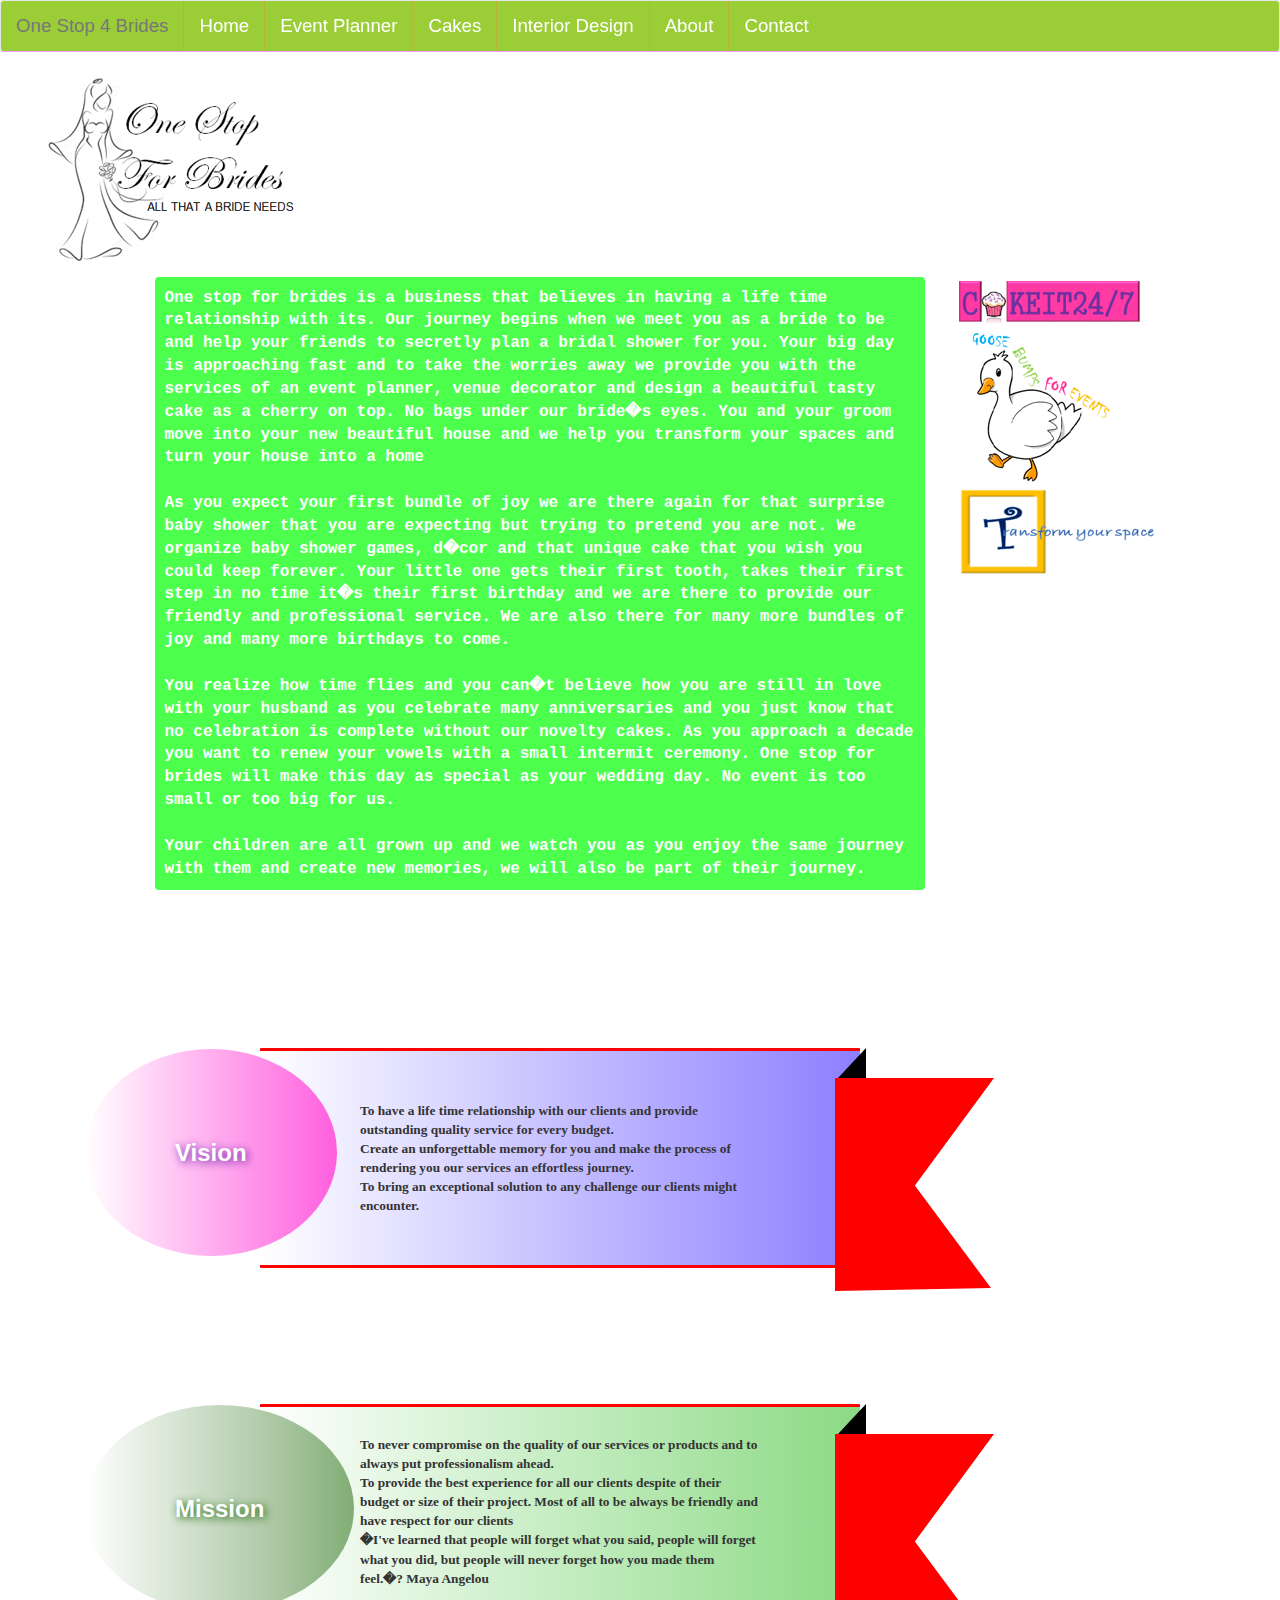
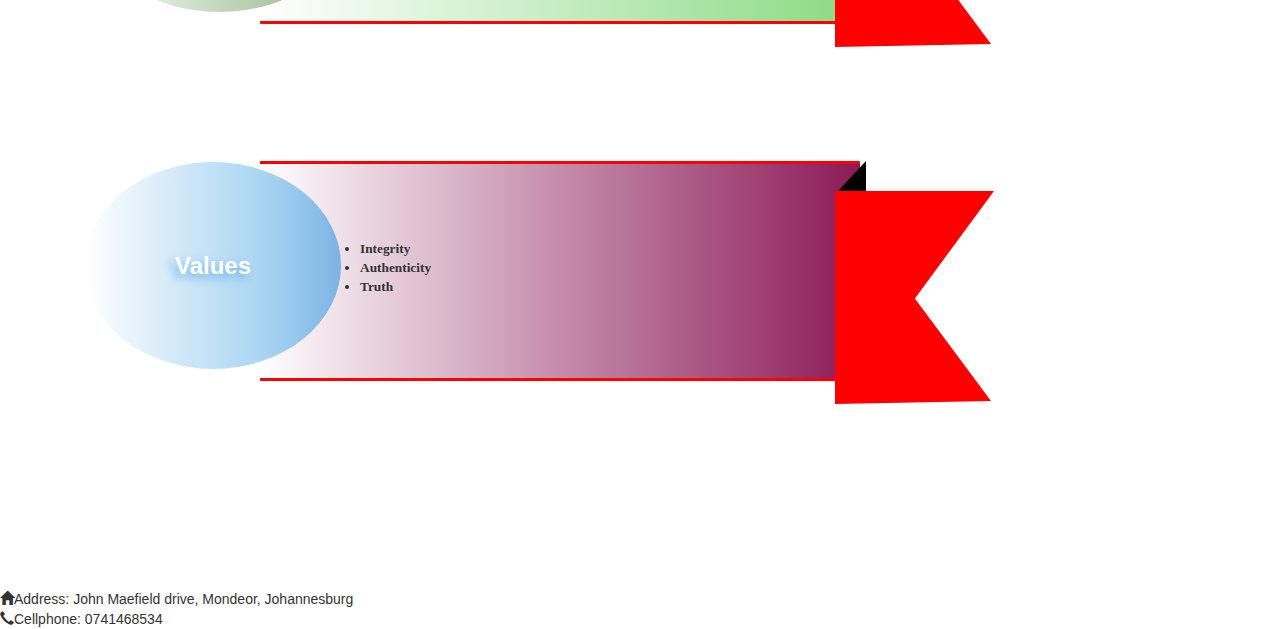
<file: aboutus.html>
<html>
<head>
	<link href="bootstrap-3.3.6-dist/css/bootstrap.min.css" rel="stylesheet">
	<link href="css/style.css" rel="stylesheet">
	<script src="js/jquery-1.11.1.min.js"></script>
	<script style="text/javascript" src="bootstrap-3.3.6-dist/js/bootstrap.min.js"></script>
	<style>
		#about, #contact
		{
			/*margin-top:100px;*/
		}
		
		#about
		{
			background: rgba(0, 5, 0, 0);
			height:800px;
			/*background:linear-gradient(to left,rgba(0,95,20,0.51),white);*/
			margin-top:20px;
		}
		
		pre
		{
			white-space:pre-line;
			word-break: keep-all;
			font-weight:bold;
			font-size:12pt;
		}	
		
		#prediv > pre 
		{ 
			white-space:pre-line;
			background:rgba(0,255,0,0.7);
			border:none;
			color:rgba(255,255,255,1);
		
		}
		
		#prediv
		{
			/*background-color:black;*/
		}
		
		.vmv > h3 > span
		{
			/*background:rgba(255,21,45,0.51)*/;
			border-radius:50%;
			padding:90px;
			font-weight:bold;
			
		}
		
		.vmv > h3 
		{
			position:relative;
		}
		
		
		
		.vmv > pre,  #values > ul
		{
			/*position:absolute;*/
			
			font-weight:bold;
			font-size:10pt;
			font-family:cursive;
			background:rgba(255,255,255,0);
			left:190px;
			border-width:3px 0px 3px 0px;
			border-style:solid;
			border-color:rgba(255,0,0,1);
			
			border-radius:1px;
			border-top-left-radius:1px;
			border-bottom-left-radius:1px;
			border-top-left-radius:1px;
			border-bottom-left-radius:1px;
			/*border-right:26px solid rgba(255,0,0,1);*/
			
			
			width:600px;
			height:220px;
			padding-left:100px;
			padding-right:100px;
			top:-72px;
		}
		/*
		.vmv > pre:after,  #values > ul:after
		{
			position:absolute;
			content:"";
			top:0px;
			border-top-right-radius:50%;
			border-bottom-right-radius:50%;
			left:500px;
			border-width:90px;
			border-style:solid;
			background:red;
			
		}
		*/
		#values > ul > li:nth-child(1)
		{
			padding-top:75px;
			
		}
		
		#values > ul
		{
			position:absolute;
			
			background:linear-gradient(to right,white,   rgba(139, 26, 87, 1));
			z-index:-1;
		}
		
		
		#vision > h3
		{
		
		}
		
		#vision > h3 > span
		{
			background:rgba(0,0,0,0.51);
			color:rgba(255,255,255,1);
			font-weight:bold;
			background:linear-gradient(to left, rgba(255, 95, 223, 1),white);
			text-shadow:2px 2px 8px rgba(106, 21, 170, 1)
		}
		
		#vision > pre
		{
			position:absolute;
			z-index:-1;
			padding-top:50px;
			background:red;
			background:linear-gradient(to right,white,  rgba(27, 0, 255, 0.5));
			
		}
		
		.vmv
		{
			
		}
		
		#mission
		{
			margin-top:300px;
		}
		
		#vision
		{
			margin-top:200px;
		}
		
		#values
		{
			margin-top:300px;
		}
		
		#mission > h3
		{
			
		}
		
		#mission > h3 > span
		{
			
			
			background:rgba(5,0,2,0.51);
			background:linear-gradient(to left,rgba(25,100,2,0.51),white);
			color:rgba(255, 255, 255, 1);
			text-shadow:2px 2px 8px rgba(25,100,2,1);
		}
		
		
		
		#mission > pre
		{
			position:absolute;
			padding-top:28px;
			background:linear-gradient(to right,white,  rgba(139, 218, 132, 1));
			z-index:-1;
		}
		
		
		#values > h3
		{
			
		}
		
		#values > h3 > span
		{
			/*top:85px;
			left:370px;*/
			background:rgba(9, 135, 221, 0.8);
			background:linear-gradient(to left,rgba(9, 135, 221, 0.5),white);
			color:rgba(255,255,255,1);
			text-shadow:-4px 4px 8px rgba(9, 135, 221, 0.5);
		}
		
		#contact
		{
			margin-top:300px;
		}
		
		.ribbon
		{
			border-style:solid;
			border-color:transparent;
			
			border-top:212px solid red;
			border-right:156px solid transparent;
			/*border-bottom:53px solid transparent;*/
			
			width:0;
			height:0;
			
			/*border-radius:80px*/
			/*
			background-color:black;*/
			position:absolute;
			top:-42px;
			left:765px;
		}
		
		.ribbon2
		{
			border-style:solid;
			border-color:transparent;
			
			border-top:210px solid transparent;
			border-left:156px solid rgba(255,0,0,1);
			width:0;
			height:0;
			
			position:absolute;
			top:-42px;
			left:765px;
			
		}
		
		.minirib
		{
			border-style:solid;
			border-color:transparent;
			
			border-top:30px solid transparent;
			border-right:28px solid rgba(0,0,0,1);
			width:0;
			height:0;
			
			
			position:absolute;
			top:-72px;
			left:765px;
			z-index:-1;
		}
		
		@media only screen and (max-width : 992px) 
		{
			.vmv > pre,  #values > ul
			{
				position:absolute;
				top:-95px;
				
			}
			
			.ribbon
			{
				top:-65px;
				
			}
			
			.ribbon2
			{
			
			}
			
			.minirib
			{
				top:-95px;
				left:762px;
			}
		}
		
		@media only screen and (max-width : 768px) {
			.vmv > pre,  #values > ul
			{
			
				position:absolute;
				top:0px;
				left:10px;
				height:480px;
				border-width:0px 3px 0px 3px;
				width:276px;
				padding-left:20px;
				padding-right:20px;
				padding-top:150px;
			}
			
			#vision > h3 > span
			{
				padding:99px;
			}
			
			#values > h3 > span
			{
				padding:97px;
			}
			
			#vision > pre
			{
				background:linear-gradient(to bottom,white,  rgba(27, 0, 255, 0.5));
				padding-top:150px;
			}
			
			#mission > pre
			{
				background:linear-gradient(to bottom,white,  rgba(139, 218, 132, 1));
				padding-top:150px;
			}
						
			#values > ul
			{
				background:linear-gradient(to bottom,white,   rgba(139, 26, 87, 1));
				padding-top:80px;
			}	
			
			#mission
			{
				margin-top:700px;
			}
			
			#values
			{
				margin-top:700px;
			}
			
			#contact
			{
				position:relative;
				top:1300px;
			}
			
			.ribbon
			{
				top:450px;
				left:45;
				border:none;
				border-right:250px solid red;
				border-bottom:156px solid transparent;
			}
			
			.ribbon2
			{
				top:450px;
				left:45;
				border:none;
				border-left:250px solid red;
				border-bottom:156px solid transparent;
			}
			
			.minirib
			{
				top:450px;
				left:8px;
				border-top:30px solid transparent;
				border-right:35px solid rgba(0,0,0,1);
			}
		}
		
		#main
		{
			margin-top:70px;
		}
	</style>
</head>
<body>
	<div class="row">
		<nav class="navbar navbar-default navbar-fixed-top" id='custom-bootstrap-menu'>
		  <div class="container-fluid">
		    <!-- Brand and toggle get grouped for better mobile display -->
		    <div class="navbar-header">
		      <button type="button" class="navbar-toggle collapsed" data-toggle="collapse" data-target="#bs-example-navbar-collapse-1" aria-expanded="false">
			<span class="sr-only">Toggle navigation</span>
			<span class="icon-bar"></span>
			<span class="icon-bar"></span>
			<span class="icon-bar"></span>
		      </button>
		      <a class="navbar-brand" href="#"><span id='d1stop'>One Stop 4 Brides</span></a>
		    </div>

		    <!-- Collect the nav links, forms, and other content for toggling -->
		    <div class="collapse navbar-collapse" id="bs-example-navbar-collapse-1">
			<ul class="nav navbar-nav" id='menulist'>
				<li><a href="index.html"><span>Home <span class="sr-only">(current)</span></span></a></li>
				<li><a href="eventPlanner.html"><span>Event Planner</span></a></li>
				<li><a href="cakes.html" id='cakes'><span>Cakes</span></a></li>
				<li><a href="interiorDesign.html"><span>Interior Design</span></a></li>
				<li><a href="aboutus.html"><span>About</span></a></li>
				<li><a href="#contact"><span>Contact</span></a></li>
				<!--li><a href="#contact"><span id='rval'>Contact</span></a></li-->
			</ul>
			<!--li class="dropdown">
			  <a href="#" class="dropdown-toggle" data-toggle="dropdown" role="button" aria-haspopup="true" aria-expanded="false">Dropdown <span class="caret"></span></a>
			  <ul class="dropdown-menu">
			    <li><a href="#">Action</a></li>
			    <li><a href="#">Another action</a></li>
			    <li><a href="#">Something else here</a></li>
			    <li role="separator" class="divider"></li>
			    <li><a href="#">Separated link</a></li>
			    <li role="separator" class="divider"></li>
			    <li><a href="#">One more separated link</a></li>
			  </ul>
			</li>
		      </ul-->
		      <!--form class="navbar-form navbar-left" role="search">
			<div class="form-group">
			  <input type="text" class="form-control" placeholder="Search">
			</div>
			<button type="submit" class="btn btn-default">Submit</button>
		      </form-->
		    </div><!-- /.navbar-collapse -->
		  </div><!-- /.container-fluid -->
		</nav>
	</div>
	
	<div class='container'>
		<div id ='main' class='row'>
			<div class='row'>
				<img src='./images/picture2.png'>
			</div>
			<div class='row'>
				<div class='col-sm-8 col-md-8 col-md-offset-1' id='prediv'>
				<pre>
					One stop for brides is a business that believes in having a life time relationship with its. Our journey begins when we meet you as a bride to be and help your friends to secretly plan a bridal shower for you. Your big day is approaching fast and to take the worries away we provide you with the services of an event planner, venue decorator and design a beautiful tasty cake as a cherry on top. No bags under our bride�s eyes. You and your groom move into your new beautiful house and we help you transform your spaces and turn your house into a home

As you expect your first bundle of joy we are there again for that surprise baby shower that you are expecting but trying to pretend you are not. We organize baby shower games, d�cor and that unique cake that you wish you could keep forever. Your little one gets their first tooth, takes their first step in no time it�s their first birthday and we are there to provide our friendly and professional service. We are also there for many more bundles of joy and many more birthdays to come.

You realize how time flies and you can�t believe how you are still in love with your husband as you celebrate many anniversaries and you just know that no celebration is complete without our novelty cakes. As you approach a decade you want to renew your vowels with a small intermit ceremony. One stop for brides will make this day as special as your wedding day. No event is too small or too big for us.

Your children are all grown up and we watch you as you enjoy the same journey with them and create new memories, we will also be part of their journey.
				</pre>
				</div>
				<div class='col-md-3 col-sm-4'>
					<div id='row'>
						<img src='images/picture3.png'>
					</div>
					<div id='row'>
						<img src='images/picture4.png'>
					</div>
					<div id='row'>
						<img src='images/picture5.png'>
					</div>
				</div>
			</div>
		</div>
		<div id='about' class='row'>
			<div class='col-md-12 col-sm-12'>
				<div class='col-md-12 vmv' id='vision'>
					<h3><span>Vision</span></h3>
					<pre>
						To have a life time relationship with our clients and provide outstanding quality service for every budget.
	Create an unforgettable memory for you and make the process of rendering you our services an effortless journey.
	To bring an exceptional solution to any challenge our clients might encounter.

					</pre>
					<div class='ribbon'>
					
					</div>
					<div class='ribbon2'>
					
					</div>
					<div class='minirib'>
					
					</div>
				</div>
				<div class='col-md-12 vmv' id='mission'>
					<h3><span>Mission</span></h3>
					<pre>
						To never compromise on the quality of our services or products and to always put professionalism ahead.
	To provide the best experience for all our clients despite of their budget or size of their project. Most of all to be always be friendly and have respect for our clients
	�I've learned that people will forget what you said, people will forget what you did, but people will never forget how you made them feel.�? Maya Angelou

					</pre>
					<div class='ribbon'>
					
					</div>
					<div class='ribbon2'>
					
					</div>
					<div class='minirib'>
					
					</div>
				</div>
				<div class='col-md-12 vmv' id='values'>
					<h3><span>Values</span></h3>
					<ul>
						<li>Integrity</li>
						<li>Authenticity</li>
						<li>Truth</li>
					</ul>
					<div class='ribbon'>
					
					</div>
					<div class='ribbon2'>
					
					</div>
					<div class='minirib'>
					
					</div>
				</div>
			</div>
		</div>
		
	</div>
	<div id='contact' class='row'>
		<div class='col-md-12'><span class='glyphicon-home glyphicon'></span><span id='adrs'><span>Address:</span><span> John Maefield drive, Mondeor, Johannesburg</span></div>
		<div class='col-md-12'><span class='glyphicon-earphone glyphicon'></span><span id='cellp'><span>Cellphone:</span><span> 0741468534</span></div>
	</div>
</body>
<script>

</script>
</html>
</file>
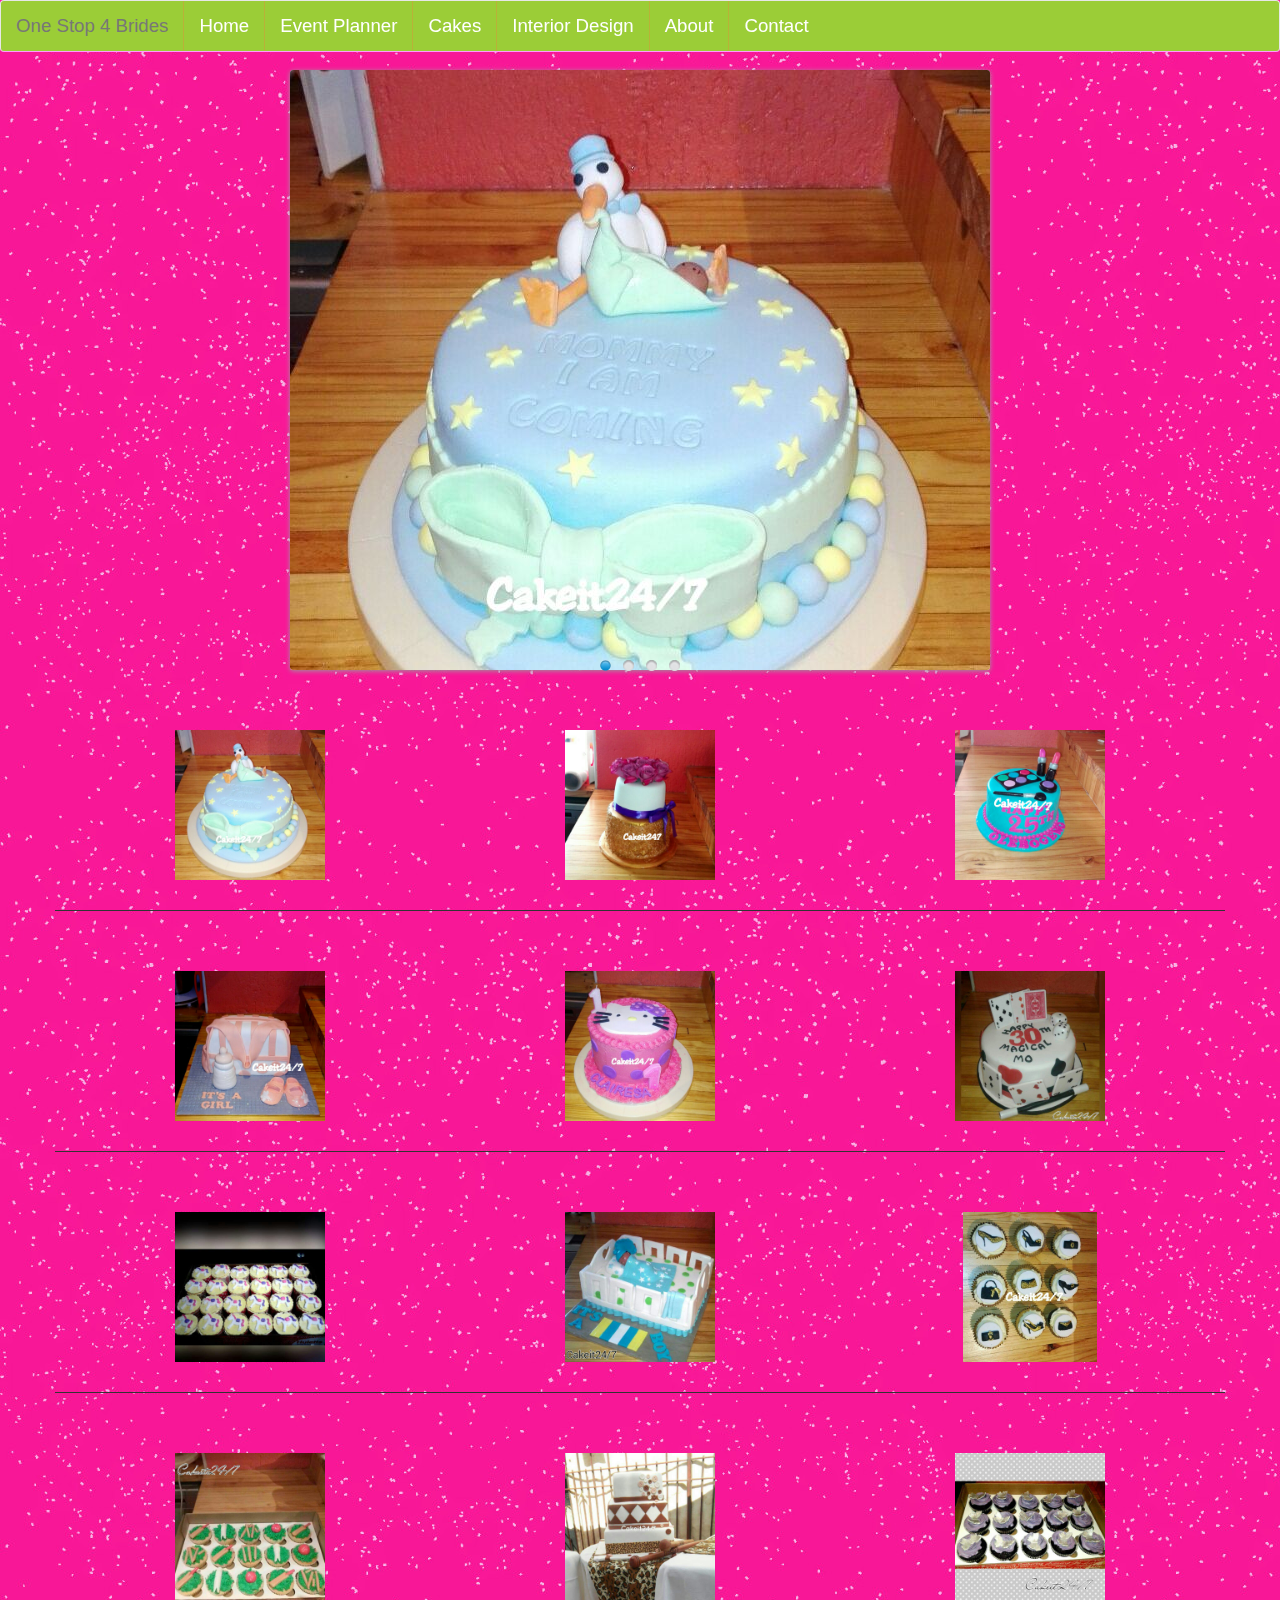
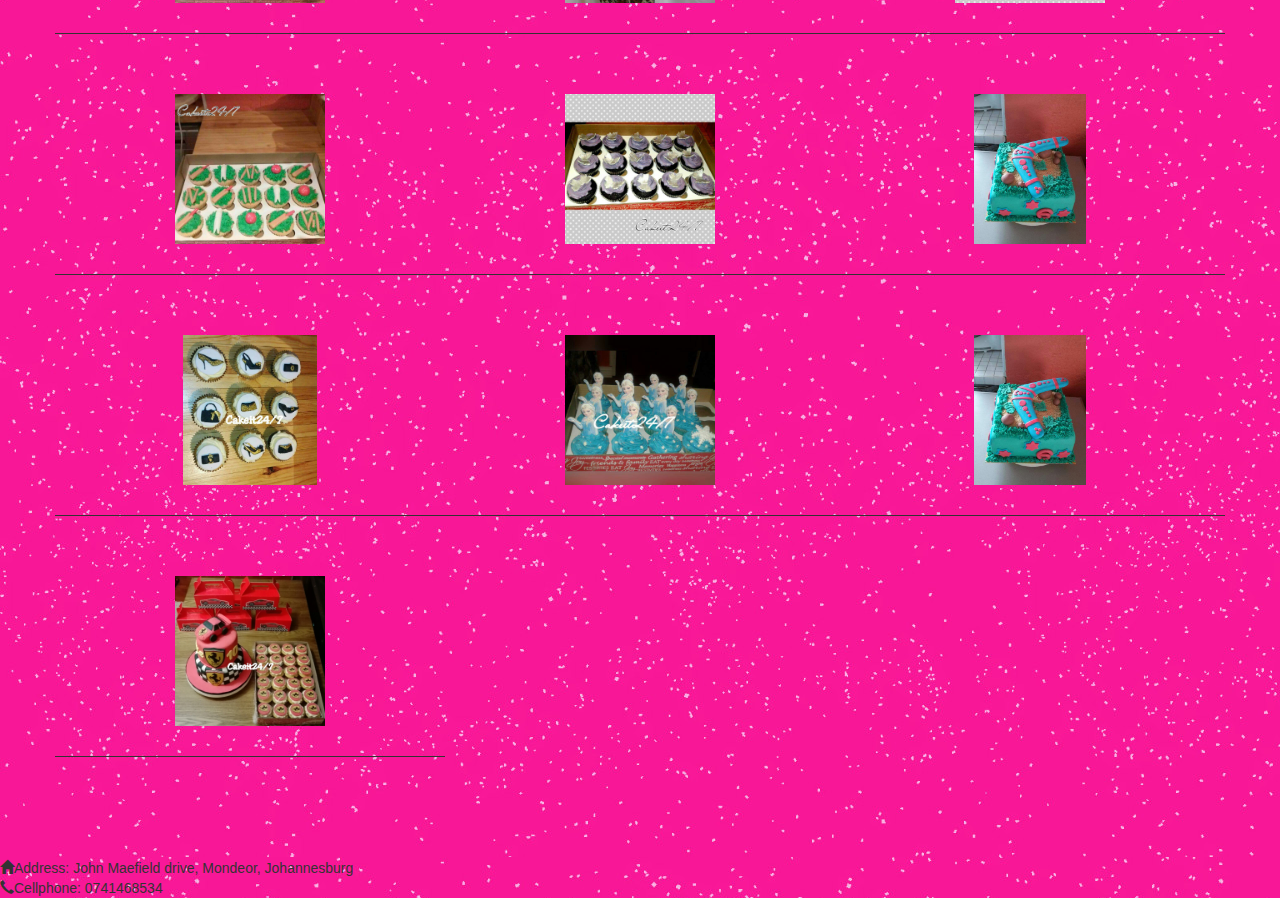
<file: cakes.html>
<html>
<head>
	<link href="bootstrap-3.3.6-dist/css/bootstrap.min.css" rel="stylesheet">
	<link href="css/style.css" rel="stylesheet">
	<link href="css/cakestyle.css" rel="stylesheet">
	<script src="js/jquery-1.11.1.min.js"></script>
	<script src="js/functions.js"></script>
	<link href="jsImgSlider/themes/1/js-image-slider.css" rel="stylesheet" type="text/css" />
	<script src="jsImgSlider/themes/1/js-image-slider.js" type="text/javascript"></script>
	<script style="text/javascript" src="bootstrap-3.3.6-dist/js/bootstrap.min.js"></script>
	<style>
		#about, #contact
		{
			margin-top:100px;
		}
		
		#samples > .row > .col-md-4 > img
		{
			height:150px;
			margin: 30px auto 30px auto;
		}
		
		#samples > .row > .col-md-4
		{
			border-bottom:1px solid;
		}
		
		#samples > .row
		{
			margin-top:30px;
		}
		
		.bimg
		{
			height:175px;
		}
		
		#sdiv
		{
			position:relative;
			background-size: auto auto;
			background-repeat: no-repeat;
		}
		
		body
		{
				background:url('images/background/pink-wallpaper-5.jpg');
	
		}
		
		#sdcover
		{
			position:absolute;
			top:0px;
			left:0px;
			width:101%;
			height:115%;
			z-index:-1;
			background:url('images/background/pink-wallpaper-5.jpg');
			
		}
		
		#slider .navBulletsWrapper  {
			top:590px;
		}
		
		#slider, #sliderFrame, #slider .sliderInner
		{
		
			width:700px;
			height:600px;
			
		}	
		
		.ts
		{
			width:300px;
			height:250px;
		}
		
		#sdiv
		{
			margin-top:70px;
		}
		
	</style>
</head>
<body>
	<div class="row">
		<nav class="navbar navbar-default navbar-fixed-top" id='custom-bootstrap-menu'>
		  <div class="container-fluid">
		    <!-- Brand and toggle get grouped for better mobile display -->
		    <div class="navbar-header">
		      <button type="button" class="navbar-toggle collapsed" data-toggle="collapse" data-target="#bs-example-navbar-collapse-1" aria-expanded="false">
			<span class="sr-only">Toggle navigation</span>
			<span class="icon-bar"></span>
			<span class="icon-bar"></span>
			<span class="icon-bar"></span>
		      </button>
		      <a class="navbar-brand" href="#"><span id='d1stop'>One Stop 4 Brides</span></a>
		    </div>

		    <!-- Collect the nav links, forms, and other content for toggling -->
		    <div class="collapse navbar-collapse" id="bs-example-navbar-collapse-1">
			<ul class="nav navbar-nav" id='menulist'>
				<li><a href="index.html"><span>Home <span class="sr-only">(current)</span></span></a></li>
				<li><a href="eventPlanner.html"><span>Event Planner</span></a></li>
				<li><a href="cakes.html" id='cakes'><span>Cakes</span></a></li>
				<li><a href="interiorDesign.html"><span>Interior Design</span></a></li>
				<li><a href="aboutus.html"><span>About</span></a></li>
				<li><a href="#contact"><span>Contact</span></a></li>
				<!--li><a href="#contact"><span id='rval'>Contact</span></a></li-->
			</ul>
			<!--li class="dropdown">
			  <a href="#" class="dropdown-toggle" data-toggle="dropdown" role="button" aria-haspopup="true" aria-expanded="false">Dropdown <span class="caret"></span></a>
			  <ul class="dropdown-menu">
			    <li><a href="#">Action</a></li>
			    <li><a href="#">Another action</a></li>
			    <li><a href="#">Something else here</a></li>
			    <li role="separator" class="divider"></li>
			    <li><a href="#">Separated link</a></li>
			    <li role="separator" class="divider"></li>
			    <li><a href="#">One more separated link</a></li>
			  </ul>
			</li>
		      </ul-->
		      <!--form class="navbar-form navbar-left" role="search">
			<div class="form-group">
			  <input type="text" class="form-control" placeholder="Search">
			</div>
			<button type="submit" class="btn btn-default">Submit</button>
		      </form-->
		    </div><!-- /.navbar-collapse -->
		  </div><!-- /.container-fluid -->
		</nav>
	</div>
	
	<div class='container'>
		<div class='row' id='sdiv'>
			<div id="sliderFrame">
				<div id="slider">
				    <img src="images/samples/IMG-20161213-WA0001.jpg" class='img-responsive ts'/>
				    <img src="images/samples/IMG-20161213-WA0006.jpg" class='img-responsive ts' alt="" />
				    <img src="images/samples/IMG-20161213-WA0016.jpg" class='img-responsive ts' alt="#htmlcaption" />
				    <img src="images/samples/IMG-20161213-WA0010.jpg" class='img-responsive ts'/>
				</div>
			</div>
		</div>
		<div id='sdcover'>
		</div>
		<!--div id='cakeintro' class='row'>
			<div class='col-md-4'>
				<h3>
					3D cakes
				</h3>
				<hr>
				<ul  class='list-unstyled'>
					<li>Novelty Cakes</li>
					<li>Cup Cakes</li>
					<li>Plastic Icing Figurines</li>
					<li>&nbsp;</li>
					<li>
						Cakes for
						<ul>
							<li>Bridal shower</li>
							<li>bachelor Parties</li>
							<li>Baby Shower</li>
							<li>Wedding</li>
							<li>Birthdays</li>
						</ul>
					</li>
				</ul>
				<div class='row'>
				see belowjjjjjjjjjjjjjjjjjjjjj<br>
				hhhhhhhh<br>
				hhhhhhhhhhhh<br>
				hhhhhhhhhhhhhhh<br>
				hhhhh<br>
				hh<br>
				hhhhhh<br>hhhhhhhhhhhhhh
			</div>
			</div>
			
			
		</div>		
		<div id='cover'>
		
		</div-->
		<div id ='main' class='row'>
			<div class='col-md-12' id ='samples'>
				<div class='row'>
					<div class='col-md-4'>
						<img src='images/samples/IMG-20161213-WA0001.jpg' class='img-responsive'>
					</div>
					<div class='col-md-4'>
						<img src='images/samples/IMG-20161213-WA0002.jpg' class='img-responsive'>
					</div>
					<div class='col-md-4'>
						<img src='images/samples/IMG-20161213-WA0003.jpg' class='img-responsive'>
					</div>
				</div>
				<div class='row'>
					<div class='col-md-4'>
						<img src='images/samples/IMG-20161213-WA0004.jpg' class='img-responsive'>
					</div>
					<div class='col-md-4'>
						<img src='images/samples/IMG-20161213-WA0005.jpg' class='img-responsive'>
					</div>
					<div class='col-md-4'>
						<img src='images/samples/IMG-20161213-WA0006.jpg' class='img-responsive'>
					</div>
				</div>
				<div class='row'>
					<div class='col-md-4'>
						<img src='images/samples/IMG-20161213-WA0007.jpg' class='img-responsive'>
					</div>
					<div class='col-md-4'>
						<img src='images/samples/IMG-20161213-WA0008.jpg' class='img-responsive'>
					</div>
					<div class='col-md-4'>
						<img src='images/samples/IMG-20161213-WA0009.jpg' class='img-responsive'>
					</div>
				</div>
				<div class='row'>
					<div class='col-md-4'>
						<img src='images/samples/IMG-20161213-WA0011.jpg' class='img-responsive'>
					</div>
					<div class='col-md-4'>
						<img src='images/samples/IMG-20161213-WA0012.jpg' class='img-responsive'>
					</div>
					<div class='col-md-4'>
						<img src='images/samples/IMG-20161213-WA0013.jpg' class='img-responsive'>
					</div>
				</div>
				<div class='row'>
					<div class='col-md-4'>
						<img src='images/samples/IMG-20161213-WA0014.jpg' class='img-responsive'>
					</div>
					<div class='col-md-4'>
						<img src='images/samples/IMG-20161213-WA0015.jpg' class='img-responsive'>
					</div>
					<div class='col-md-4'>
						<img src='images/samples/IMG-20161213-WA0016.jpg' class='img-responsive'>
					</div>
				</div>
				<div class='row'>
					<div class='col-md-4'>
						<img src='images/samples/IMG-20161213-WA0017.jpg' class='img-responsive'>
					</div>
					<div class='col-md-4'>
						<img src='images/samples/IMG-20161213-WA0018.jpg' class='img-responsive'>
					</div>
					<div class='col-md-4'>
						<img src='images/samples/IMG-20161213-WA0019.jpg' class='img-responsive'>
					</div>
				</div>
				<div class='row'>
					<div class='col-md-4'>
						<img src='images/samples/IMG-20161213-WA0020.jpg' class='img-responsive'>
					</div>
				</div>
			</div>
		</div>
		<div class='row'>
			<div class='col-md-12' id='cakes'>
			
			</div>
		</div>
	</div>
	<div id='contact' class='row'>
		<div class='col-md-12'><span class='glyphicon-home glyphicon'></span><span id='adrs'><span>Address:</span><span> John Maefield drive, Mondeor, Johannesburg</span></div>
		<div class='col-md-12'><span class='glyphicon-earphone glyphicon'></span><span id='cellp'><span>Cellphone:</span><span> 0741468534</span></div>
	</div>
</body>
<script>
	
</script>
</html>
</file>
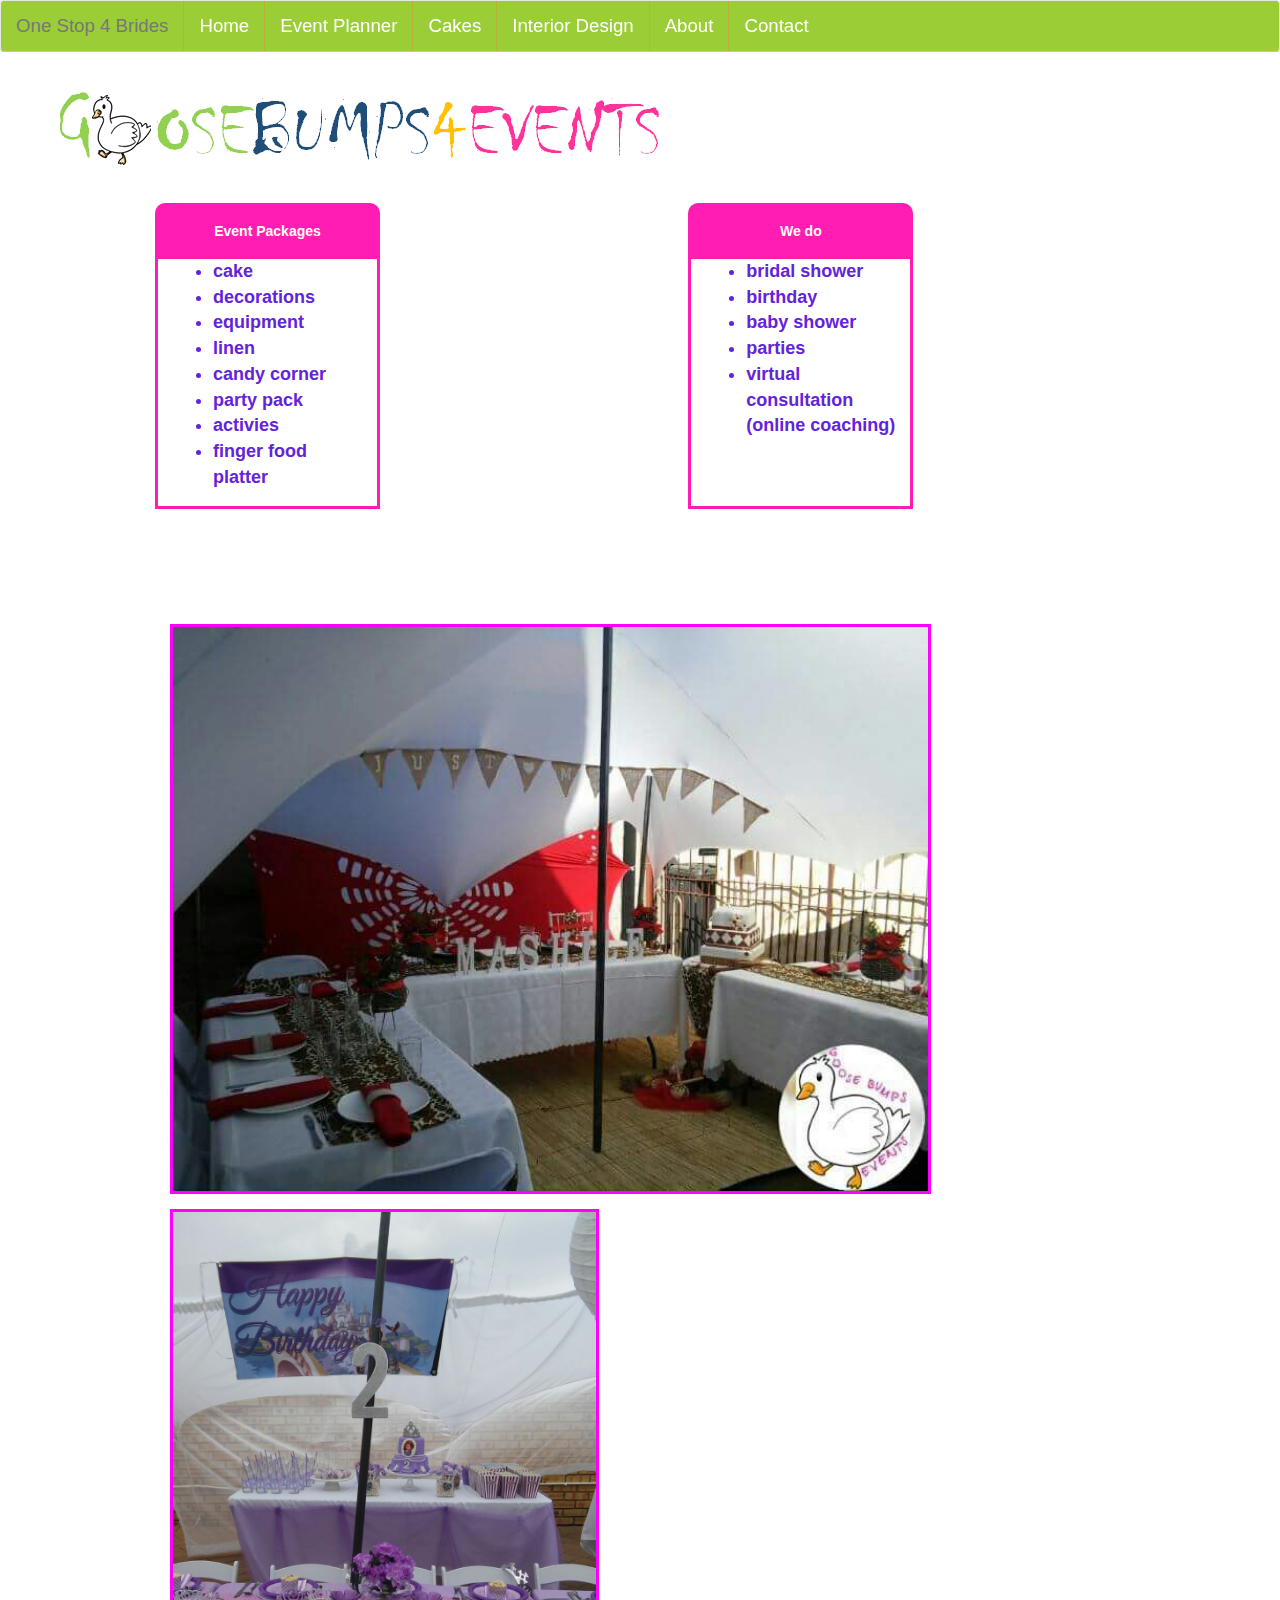
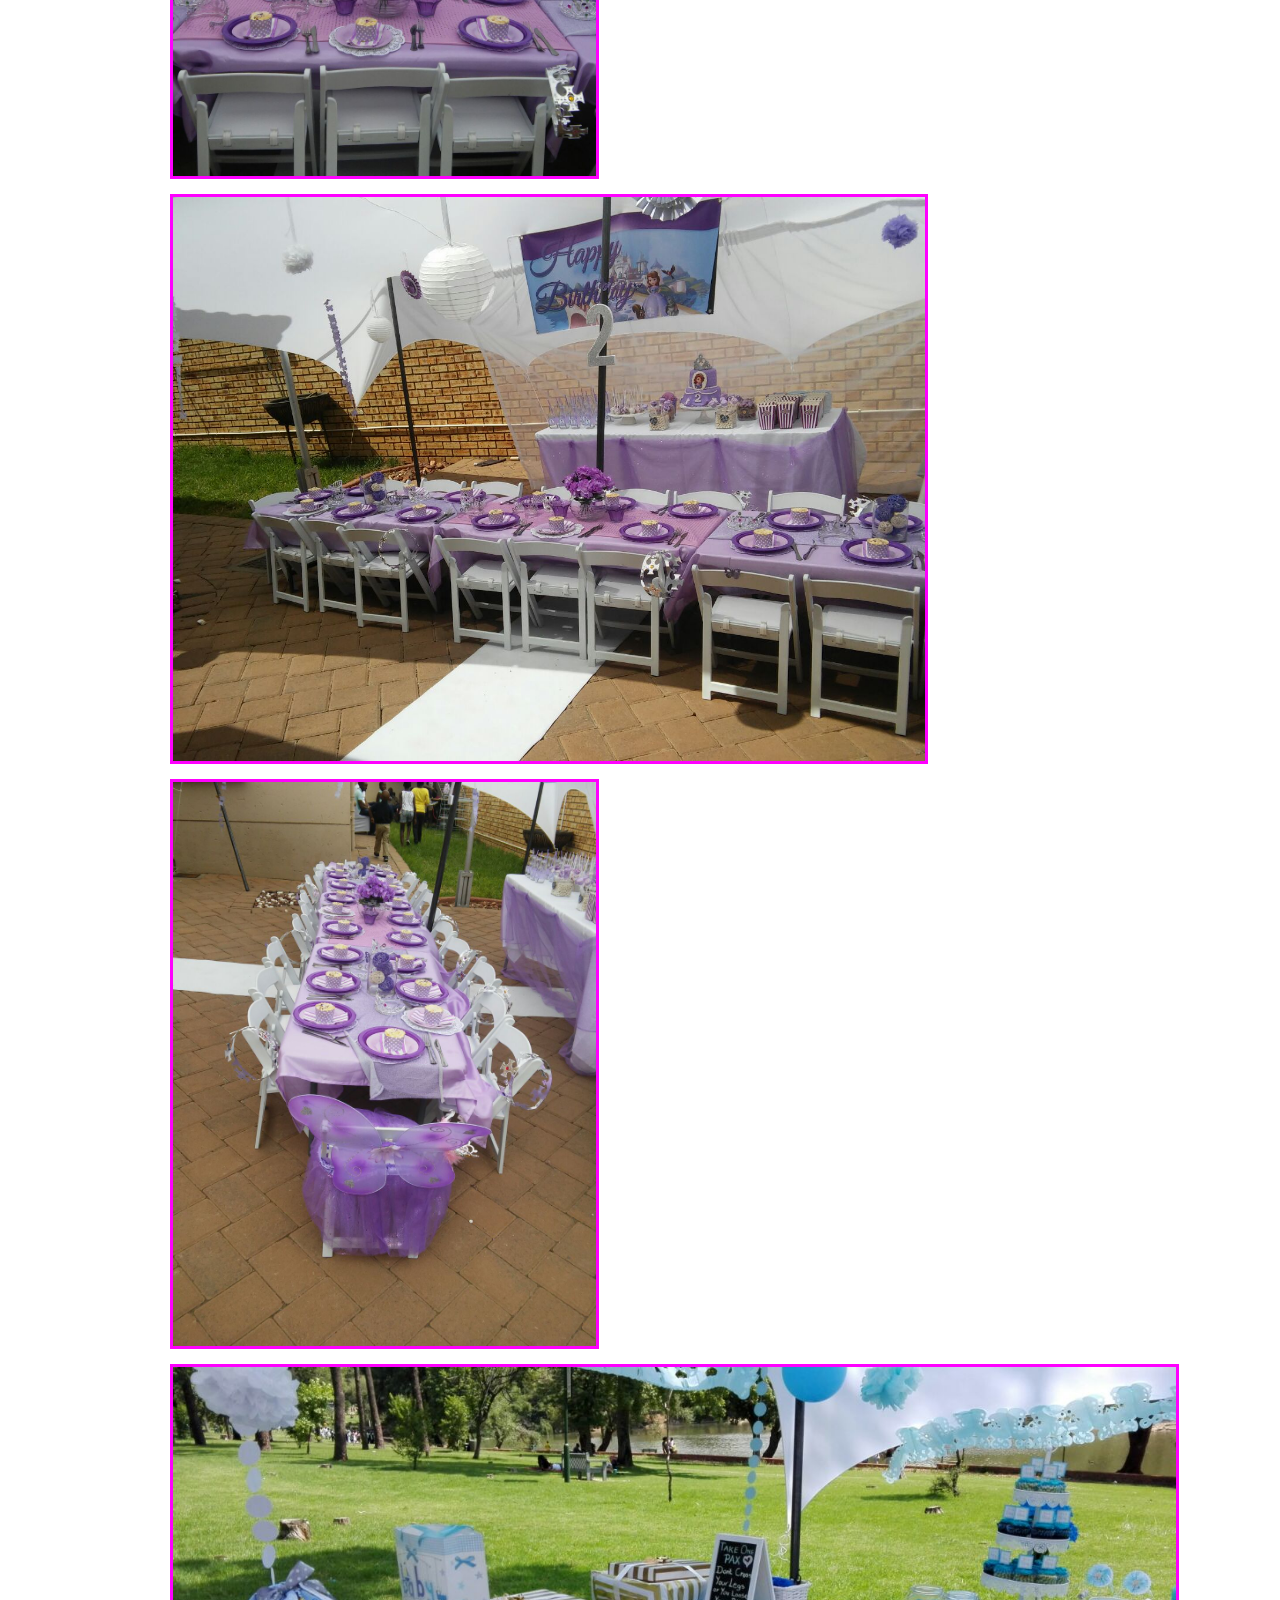
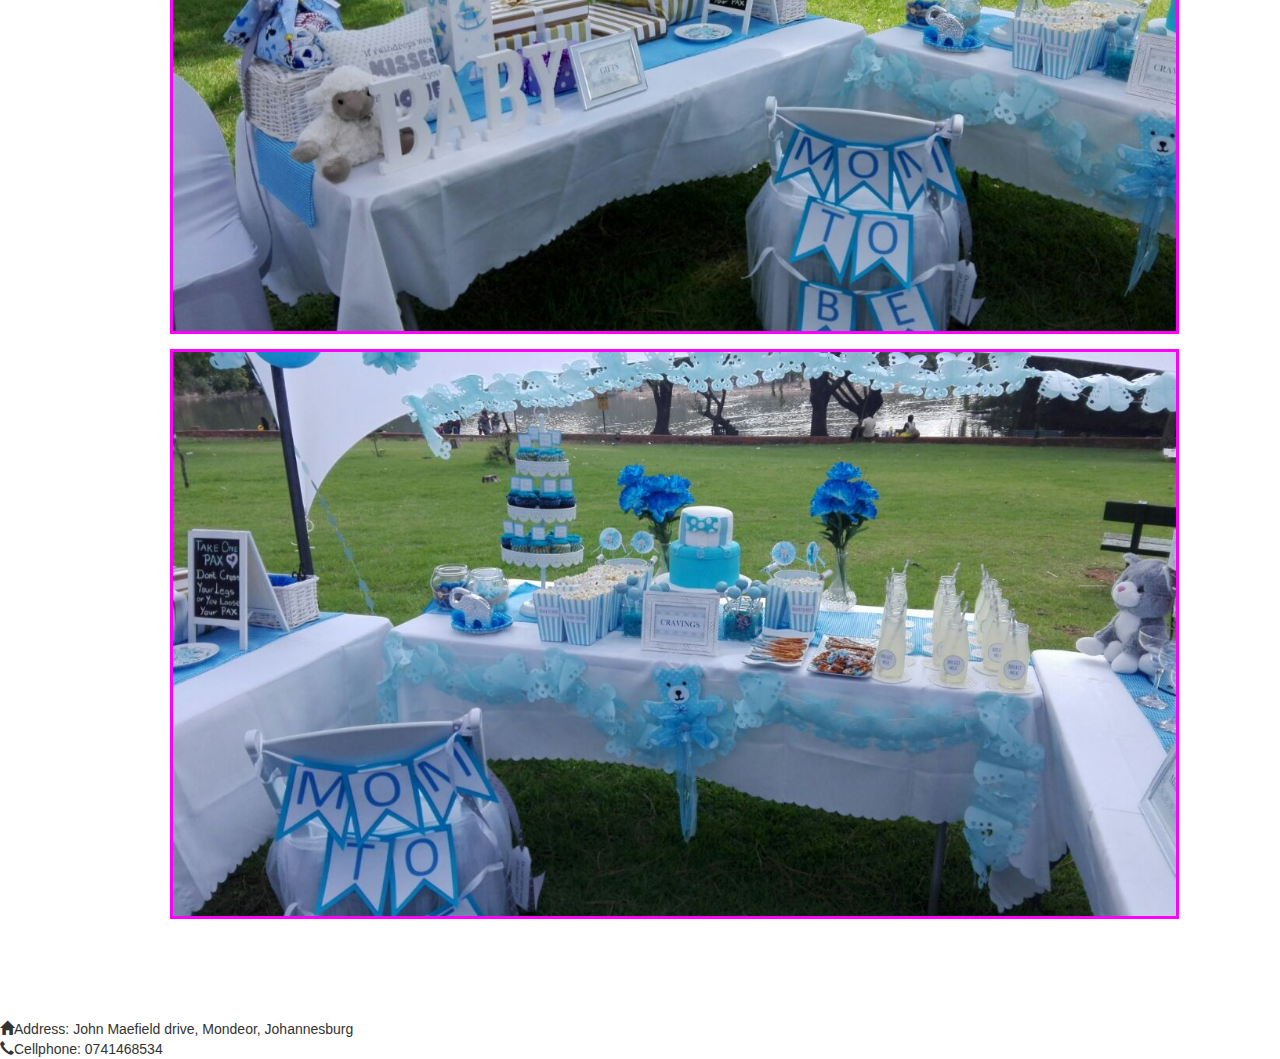
<file: eventPlanner.html>
<html>
<head>
	<link href="bootstrap-3.3.6-dist/css/bootstrap.min.css" rel="stylesheet">
	<link href="css/style.css" rel="stylesheet">
	<script src="js/jquery-1.11.1.min.js"></script>
	<script src="js/functions.js"></script>
	<script style="text/javascript" src="bootstrap-3.3.6-dist/js/bootstrap.min.js"></script>
	<style>
		#about, #contact
		{
			margin-top:100px;
		}
		
		pre 
		{ 
			white-space:pre-line;
			background:white;
			border:none;
			word-break: keep-all;
		}
		
		#prediv h3
		{
			background:pink;
		}
		
		.phead
		{
			background:rgba(255,29,179,1);
			text-align:center;
			padding-top:15px;
			padding-bottom:15px;
			border-style:solid;
			border-color:rgba(255,29,179,1);
			border-top-left-radius:10px;
			border-top-right-radius:10px;
		}
		
		.pbody
		{
			background:rgba(255,255,255,1);
			height:250px;
			border-style:solid;
			border-width: 0px 3px 3px 3px;
			border-color:rgba(255,29,179,1);
			color:rgba(99, 35, 221, 1);
			font-weight:bold;
			font-size:18px;
		}
		
		.phead > span
		{
			color:rgba(255,255,241,1);
			font-weight:bold;
			color:linear-gradient(left,red, yellow); 
		}
		
		.push-top
		{
			margin-top:30px;
		}
		
		.phead, .pbody
		{
			width:225px;
		}
		
		#main
		{
			margin-top:70px;
		}
		
		#eventpics 
		{
			margin-top:100px;
			margin-left:100px;
		}
		
		#eventpics > div
		{
			
		}
		
		#eventpics > div > img
		{
			/*width:650px;*/
			height:570px;
			border:3px solid rgba(255, 0, 255, 1);
			margin-top:15px;
		}
		
		#eventpics > div:nth-child(2)
		{
			/*margin-left:15px;
			left:0px;*/
		}
		
		@media only screen and (max-width : 992px) {
			#eventpics 
			{
				margin-left:10px;
			}
			
			#eventpics > div > img
			{
				height:400px;
			}
		}
		
	</style>
</head>
<body>
	<div class="row">
		<nav class="navbar navbar-default navbar-fixed-top" id='custom-bootstrap-menu'>
		  <div class="container-fluid">
		    <!-- Brand and toggle get grouped for better mobile display -->
		    <div class="navbar-header">
		      <button type="button" class="navbar-toggle collapsed" data-toggle="collapse" data-target="#bs-example-navbar-collapse-1" aria-expanded="false">
			<span class="sr-only">Toggle navigation</span>
			<span class="icon-bar"></span>
			<span class="icon-bar"></span>
			<span class="icon-bar"></span>
		      </button>
		      <a class="navbar-brand" href="#"><span id='d1stop'>One Stop 4 Brides</span></a>
		    </div>

		    <!-- Collect the nav links, forms, and other content for toggling -->
		    <div class="collapse navbar-collapse" id="bs-example-navbar-collapse-1">
			<ul class="nav navbar-nav" id='menulist'>
				<li><a href="index.html"><span>Home <span class="sr-only">(current)</span></span></a></li>
				<li><a href="eventPlanner.html"><span>Event Planner</span></a></li>
				<li><a href="cakes.html" id='cakes'><span>Cakes</span></a></li>
				<li><a href="interiorDesign.html"><span>Interior Design</span></a></li>
				<li><a href="aboutus.html"><span>About</span></a></li>
				<li><a href="#contact"><span>Contact</span></a></li>
				<!--li><a href="#contact"><span id='rval'>Contact</span></a></li-->
			</ul>
			<!--li class="dropdown">
			  <a href="#" class="dropdown-toggle" data-toggle="dropdown" role="button" aria-haspopup="true" aria-expanded="false">Dropdown <span class="caret"></span></a>
			  <ul class="dropdown-menu">
			    <li><a href="#">Action</a></li>
			    <li><a href="#">Another action</a></li>
			    <li><a href="#">Something else here</a></li>
			    <li role="separator" class="divider"></li>
			    <li><a href="#">Separated link</a></li>
			    <li role="separator" class="divider"></li>
			    <li><a href="#">One more separated link</a></li>
			  </ul>
			</li>
		      </ul-->
		      <!--form class="navbar-form navbar-left" role="search">
			<div class="form-group">
			  <input type="text" class="form-control" placeholder="Search">
			</div>
			<button type="submit" class="btn btn-default">Submit</button>
		      </form-->
		    </div><!-- /.navbar-collapse -->
		  </div><!-- /.container-fluid -->
		</nav>
	</div>
	
	<div class='container'>
		<div id ='main' class='row'>
			<div class='row'>
				<img src='./images/picture6.png'>
			</div>
			<div class='row'>
				<div class='col-sm-8 col-md-8 col-md-offset-1 col-xs-offset-3' id='prediv'>
					<div class="row">
						<div class='col-md-4 col-sm-5 push-top col-xs-10'>
							<div class='col-md-12 phead'>
								<span>Event Packages</span>
							</div>
							<div class='col-md-12 pbody'>
								<ul>
									<li>cake</li>
									<li>decorations</li>
									<li>equipment</li>
									<li>linen</li>
									<li>candy corner</li>
									<li>party pack</li>
									<li>activies</li>
									<li>finger food platter</li>
								</ul>
							</div>
							
							
							<!--h3>
								Event Packages
							</h3>
							<hr>
							<ul>
								<li>cake</li>
								<li>decorations</li>
								<li>equipment</li>
								<li>linen</li>
								<li>candy corner</li>
								<li>party pack</li>
								<li>activies</li>
								<li>finger food platter</li>
							</ul-->
						</div>
						<div class='col-md-4 col-sm-5 col-md-offset-4 col-sm-offset-2 col-xs-10 push-top'>
							<div class='col-md-12 phead'>
								<span>We do</span>
							</div>
							<div class='col-md-12 pbody'>
								<ul>
									<li>bridal shower</li>
									<li>birthday</li>
									<li>baby shower</li>
									<li>parties</li>
									<li>virtual consultation (online coaching)</li>
								</ul>
							</div>
							
							
							<!--h3>
								We do
							</h3>
							<hr>
							<ul>
								<li>bridal shower</li>
								<li>birthday</li>
								<li>baby shower</li>
								<li>parties</li>
								<li>virtual consultation (online coaching)</li>
							</ul-->
						</div>
					</div>
				</div>
			</div>
			<div class='row' id='eventpics'>
				<div class='col-md-12'>
					<img src='images/events/event0.jpg' class='img-responsive'>
					<img src='images/events/event3.jpg' class='img-responsive'>
				</div>
				<div class='col-md-12'>
					<img src='images/events/event2.jpg' class='img-responsive'>
					<img src='images/events/event1.jpg' class='img-responsive'>
				</div>
				<div class='col-md-12'>
					<img src='images/events/event4.jpg' class='img-responsive'>
					<img src='images/events/event5.jpg' class='img-responsive'>
				</div>
			</div>
		</div>
	</div>

	<div id='contact' class='row'>
		<div class='col-md-12'><span class='glyphicon-home glyphicon'></span><span id='adrs'><span>Address:</span><span> John Maefield drive, Mondeor, Johannesburg</span></div>
		<div class='col-md-12'><span class='glyphicon-earphone glyphicon'></span><span id='cellp'><span>Cellphone:</span><span> 0741468534</span></div>
	</div>
</body>
<script>
</script>
</html>
</file>
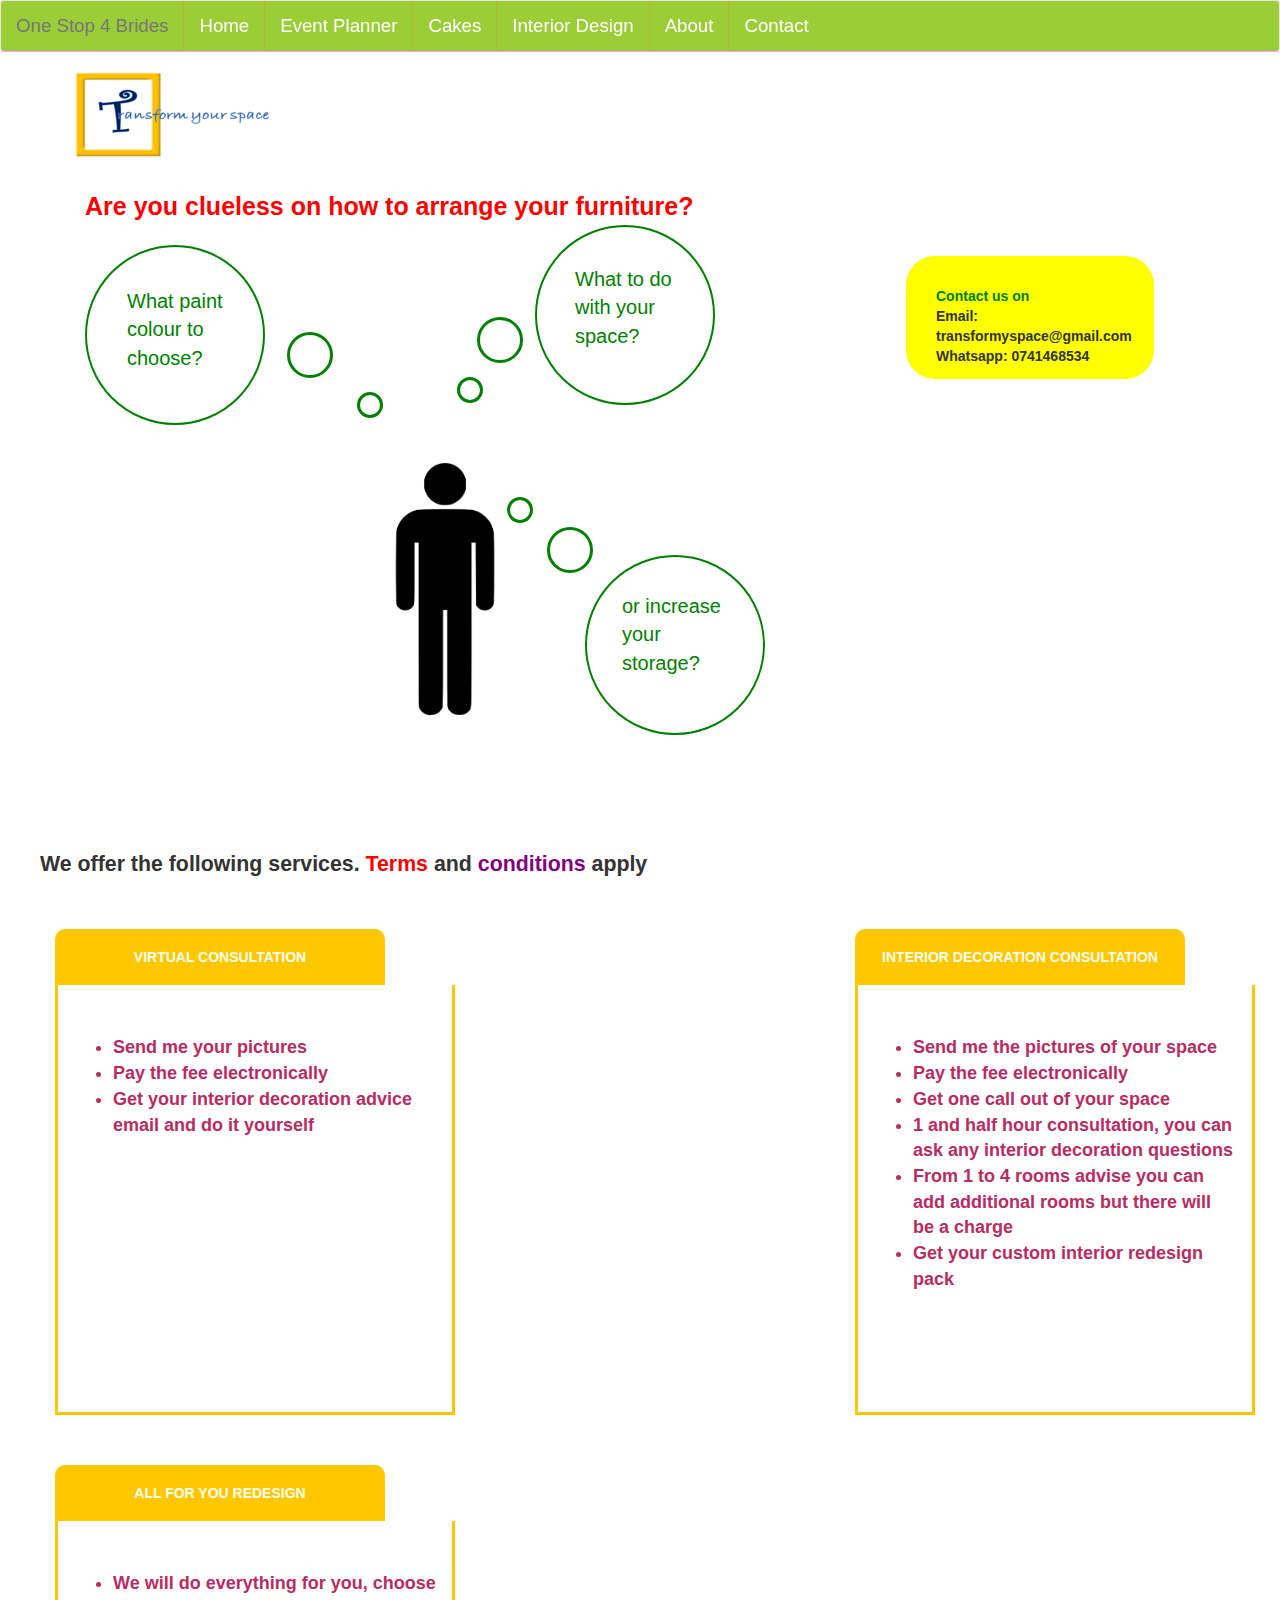
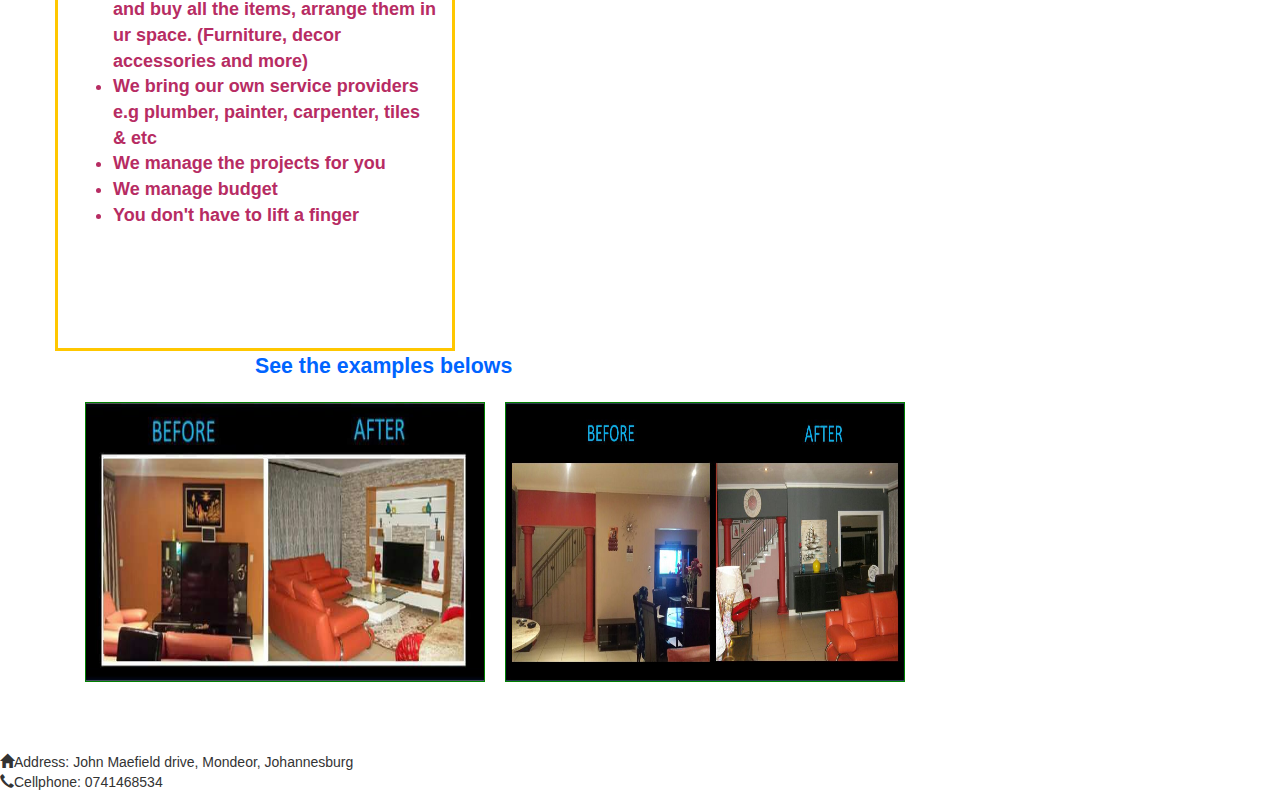
<file: interiorDesign.html>
<html>
<head>
	<link href="bootstrap-3.3.6-dist/css/bootstrap.min.css" rel="stylesheet">
	<link href="css/style.css" rel="stylesheet">
	<script src="js/jquery-1.11.1.min.js"></script>
	<script src="js/functions.js"></script>
	<script style="text/javascript" src="bootstrap-3.3.6-dist/js/bootstrap.min.js"></script>
	<style>
		#about, #contact
		{
			margin-top:100px;
		}
		
		#slist > .col-md-4 > h3
		{
			height:50px;
		}
		
		/*
		#images > .row
		{
			margin-top:50px;
		}
		
		#services > .row
		{
			margin-top:100px;
		}
		*/
		
		#qintro
		{
			margin-top:30px;
			margin-bottom:30px;
		}
		
		#qintro > text
		{
			color:red;
			font-weight:bold;
			font-size:25px;
		}
		
		.qsoft > li
		{
			color:green;
			font-size:20px;
		}
		
		.contactnote
		{
			position:absolute;
			border:1px white solid;
			width:250px;
			height:125px;
			padding:30px;
			left:250px;
			background-color:yellow;
			border-radius:30px;
		}
		.contactnote > text:nth-child(1)
		{
			color:green;
		}
		
		.contactnote > text
		{
			font-weight:bold;
		}
		
		.vbody
		{
			background:rgba(255,255,255,1);
			height:430px;
			border-style:solid;
			border-width: 0px 3px 3px 3px;
			border-color:rgba(255, 199, 0, 1);
			color:rgba(183, 44, 99, 1);
			font-weight:bold;
			padding-top:50px;
			width:400px;
			font-size:18px;
		}
		
		.vhead > span
		{
			color:rgba(255,255,241,1);
			font-weight:bold;
			color:linear-gradient(left,red, yellow); 
		}
		
		.vhead
		{
			background:rgba(255, 199, 0, 1);;
			text-align:center;
			padding-top:15px;
			padding-bottom:15px;
			border-style:solid;
			width:330px;
			border-color:rgba(255, 199, 0, 1);
			border-top-left-radius:10px;
			border-top-right-radius:10px;
		}
		
		.push-top
		{
			margin-top:50px;
		}
		
		#intro
		{
			height:690px;
		}
		
		#rquestions > #spgroup > span
		{
			position:absolute;
			color:green;
			font-size:20px;
			/*display:block;*/
			border-style:solid;
			border-width:2px;
			/*border-color:rgba(135,205,125,1);*/
			/*
			width:170px;
			height:170px;
			*/
			border-radius:50%;
			margin-top:0px;
			margin-left:150px;
		}
		
		#rquestions > #spgroup > span:before
		{
			content:" ";
			position:absolute;
			padding:20px;
			border-radius:50%;
			border-style:solid;
			left:140px;
		}
		
		#rquestions > #spgroup > span:after
		{
			content:" ";
			position:absolute;
			padding:10px;
			border-radius:50%;
			border-style:solid;
			left:130px;
		}
		
		
		#rquestions > #spgroup > span:nth-child(1)
		{
			padding:40px;
			width:180px;
			height:180px;
			left:-150px;
			top:-10px;
			
		}
		
		
		#rquestions > #spgroup > span:nth-child(2)
		{
			position:absolute;
			padding:38px;
			width:180px;
			height:180px;
			left:300px;
			top:-30px;
		}
		
		#rquestions > #spgroup > span:nth-child(3)
		{
			padding:35px;
			width:180px;
			height:180px;
			left:350px;
			top:300px;
		}
		
		#person
		{
			position:relative;
			background:red;
			background:url('images/stickman.png');
			width:190px;
			height:268px;
			background-size:190px 268px;
			margin-left:250px;
			margin-top:200px;
		}
		
		#rquestions > #spgroup > span:nth-child(1):before
		{
			content:" ";
			position:absolute;
			padding:20px;
			border-radius:50%;
			border-style:solid;
			left:200px;
			top:85px;
		}
		
		#rquestions > #spgroup > span:nth-child(1):after
		{
			content:" ";
			position:absolute;
			padding:10px;
			border-radius:50%;
			border-style:solid;
			left:270px;
			top:145px;
		}
		
		#rquestions > #spgroup > span:nth-child(2):before
		{
			content:" ";
			position:absolute;
			padding:20px;
			width:30px;
			height:30px;
			left:-60px;
			top:90px;
		}
		
		#rquestions > #spgroup > span:nth-child(2):after
		{
			content:" ";
			position:absolute;
			padding:10px;
			width:0px;
			height:0px;
			left:-80px;
			top:150px;
		}
		
		#rquestions > #spgroup > span:nth-child(3):before
		{
			content:" ";
			position:absolute;
			padding:20px;
			width:0px;
			height:0px;
			left:-40px;
			top:-30px;
		}
		
		#rquestions > #spgroup > span:nth-child(3):after
		{
			content:" ";
			position:absolute;
			padding:10px;
			width:0px;
			height:0px;
			left:-80px;
			top:-60px;
		}
		
		.interiors 
		{
			width:800px;
			height:250px;
		}
		
		.interiors > div > img
		{
			width:400px;
			height:280px;
			border-width:1px;
			border-style:solid;
			border-color:green;
		}
		
		.interiors > div:nth-child(3)
		{
			margin-top:0px;
		}
		
		.interiors > div:nth-child(1)
		{
			position:absolute;
		}
		
		.interiors > div:nth-child(2)
		{
			position:absolute;
			left:435px;
			top:-30px;
			margin-top:30px;
		}
		
		.interiors > div:nth-child(3)
		{
			position:absolute;
			left:430px;
		}
		
		#seexamples
		{
			margin-bottom:20px;
		}
		
		#seexamples > span
		{
			font-size:16pt;
			font-weight:bold;
			color:rgba(0,100,255,1);

		}
		
		@media only screen and (max-width : 992px) {
		
			#rquestions
			{
				margin:100px;
			}
			
			#rquestions > #spgroup > span:nth-child(1)
			{
				left:50px;
				top:50px;
			}
			
			
			#rquestions > #spgroup > span:nth-child(2)
			{
				left:30px;
				top:-150px;
			}
			
			#rquestions > #spgroup > span:nth-child(3)
			{
				left:30px;
				top:300px;
			}
			
				
			#rquestions > #spgroup > span:nth-child(1):before
			{
				content:" ";
				padding:20px;
				left:-50px;
				top:50px;
			}
			
			#rquestions > #spgroup > span:nth-child(1):after
			{
				content:" ";
				padding:10px;
				left:-110px;
				top:50px;
			}
			
			#intro
			{
				height:999px;
			}
			
			.contactnote
			{
				margin-top:200px;
			}
			
			#person
			{
				left:-360px;
			}
			
			.interiors > div
			{
				margin-top:330px;
			}
			
			.interiors > div:nth-child(1)
			{
				position:absolute;
				margin-top:0px;
				left:0px;
			}
			
			.interiors > div:nth-child(2)
			{
				position:absolute;
				left:0px;
				margin-top:400px;
			}
			
			
			.interiors
			{
				height:600px;
			}
		}
		
		#main
		{
			margin-top:70px;
		}
		
		#sintro
		{
			font-weight:bold;
			font-size:16pt;
		}
</style>
</head>
<body>
	<div class="row">
		<nav class="navbar navbar-default navbar-fixed-top" id='custom-bootstrap-menu'>
		  <div class="container-fluid">
		    <!-- Brand and toggle get grouped for better mobile display -->
		    <div class="navbar-header">
		      <button type="button" class="navbar-toggle collapsed" data-toggle="collapse" data-target="#bs-example-navbar-collapse-1" aria-expanded="false">
			<span class="sr-only">Toggle navigation</span>
			<span class="icon-bar"></span>
			<span class="icon-bar"></span>
			<span class="icon-bar"></span>
		      </button>
		      <a class="navbar-brand" href="#"><span id='d1stop'>One Stop 4 Brides</span></a>
		    </div>

		    <!-- Collect the nav links, forms, and other content for toggling -->
		    <div class="collapse navbar-collapse" id="bs-example-navbar-collapse-1">
			<ul class="nav navbar-nav" id='menulist'>
				<li><a href="index.html"><span>Home <span class="sr-only">(current)</span></span></a></li>
				<li><a href="eventPlanner.html"><span>Event Planner</span></a></li>
				<li><a href="cakes.html" id='cakes'><span>Cakes</span></a></li>
				<li><a href="interiorDesign.html"><span>Interior Design</span></a></li>
				<li><a href="aboutus.html"><span>About</span></a></li>
				<li><a href="#contact"><span>Contact</span></a></li>
				<!--li><a href="#contact"><span id='rval'>Contact</span></a></li-->
			</ul>
			<!--li class="dropdown">
			  <a href="#" class="dropdown-toggle" data-toggle="dropdown" role="button" aria-haspopup="true" aria-expanded="false">Dropdown <span class="caret"></span></a>
			  <ul class="dropdown-menu">
			    <li><a href="#">Action</a></li>
			    <li><a href="#">Another action</a></li>
			    <li><a href="#">Something else here</a></li>
			    <li role="separator" class="divider"></li>
			    <li><a href="#">Separated link</a></li>
			    <li role="separator" class="divider"></li>
			    <li><a href="#">One more separated link</a></li>
			  </ul>
			</li>
		      </ul-->
		      <!--form class="navbar-form navbar-left" role="search">
			<div class="form-group">
			  <input type="text" class="form-control" placeholder="Search">
			</div>
			<button type="submit" class="btn btn-default">Submit</button>
		      </form-->
		    </div><!-- /.navbar-collapse -->
		  </div><!-- /.container-fluid -->
		</nav>
	</div>
	
	<div class='container'>
		<div id ='main' class='col-md-12'>
			<div class='row'>
				<img src='./images/picture5.png'>
			</div>
			<div class='col-md-12' id='intro'>
				<div class='row' id='qintro'>
					<text>Are you clueless on how to arrange your furniture?</text>
				</div>
				<div class='row'>
					<div class='col-md-6' id='rquestions'>
						<!--ul class='list-unstyled qsoft'>
							<li>What paint colour to choose?</li>
							<li>What to do with your space?</li>
							<li>or increase your storage?</li>
						</ul-->
						<div id='person'>
							&nbsp;
						</div>
						<div id='spgroup'>
							<span>What paint colour to choose?</span>
							<span>What to do with your space?</span>
							<span>or increase your storage?</span>
						</div>
					</div>
					<div class="col-md-6">
						<div class='col-md-12'>
							<div class='contactnote'>
								<text>Contact us on</text><br>
								<text>Email: transformyspace@gmail.com</text><br>
								<text>Whatsapp: 0741468534</text>
							</div>
						</div>
					</div>
				</div>
			</div>
		</div>
		<div class='row' id='services'>
			<div id='sintro' class='row'>
				<text>We offer the following services.</text>
				<text><span style='color:red'>Terms</span> and <span style='color:purple'>conditions</span> apply</span></text>
			</div>
			<div class='row' id='slist'>
				<div class='col-md-4 col-sm-5 push-top col-xs-10 push-top'>
					<div class='col-md-12 vhead'>
						<span>VIRTUAL CONSULTATION</span>
					</div>
					<div class='col-md-12 vbody'>
						<ul>
							<li>Send me your pictures</li>
							<li>Pay the fee electronically</li>
							<li>Get your interior decoration advice email and do it yourself</li>
						</ul>
					</div>
				</div>
				<div class='col-md-4 col-sm-5 col-md-offset-4 col-sm-offset-2 col-xs-10 push-top'>
					<div class='col-md-12 vhead'>
						<span>INTERIOR DECORATION CONSULTATION</span>
					</div>
					<div class='col-md-12 vbody'>
						<ul>
							<li>Send me the pictures of your space</li>
							<li>Pay the fee electronically</li>
							<li>Get one call out of your space</li>
							<li>1 and half hour consultation, you can ask any interior decoration questions</li>
							<li>From 1 to 4 rooms advise you can add additional rooms but there will be a charge</li>
							<li>Get your custom interior redesign pack</li>
						</ul>
					</div>
				</div>
				<div class='col-md-4 col-sm-5 push-top col-xs-10 push-top'>
					<div class='col-md-12 vhead'>
						<span>ALL FOR YOU REDESIGN</span>
					</div>
					<div class='col-md-12 vbody'>
						<ul>
							<li>We will do everything for you, choose and buy all the items,
							arrange them in ur space. (Furniture, decor accessories and more)</li>
							<li>We bring our own service providers e.g plumber, painter, carpenter, tiles & etc</li>
							<li>We manage the projects for you</li>
							<li>We manage budget</li>
							<li>You don't have to lift a finger</li>
						</ul>
					</div>
				</div>
			</div>
		</div>
		<div id='images' class='row'>
				<div class='row'>
					<div class='col-md-8 col-md-offset-2' id='seexamples'>
						<span>See the examples belows</span>
					</div>
				</div>
				<div class='col-md-12 interiors'>
					<div class='col-md-5'>
						<img src='images/interior2.jpg'>
					</div>
					<div class='col-md-5'>
						<img src='images/interior3.jpg'>
					</div>
				</div>
		</div>
	</div>
	<div id='contact' class='row'>
		<div class='col-md-12'><span class='glyphicon-home glyphicon'></span><span id='adrs'><span>Address:</span><span> John Maefield drive, Mondeor, Johannesburg</span></div>
		<div class='col-md-12'><span class='glyphicon-earphone glyphicon'></span><span id='cellp'><span>Cellphone:</span><span> 0741468534</span></div>
	</div>
</body>
<script>
</script>
</html>
</file>
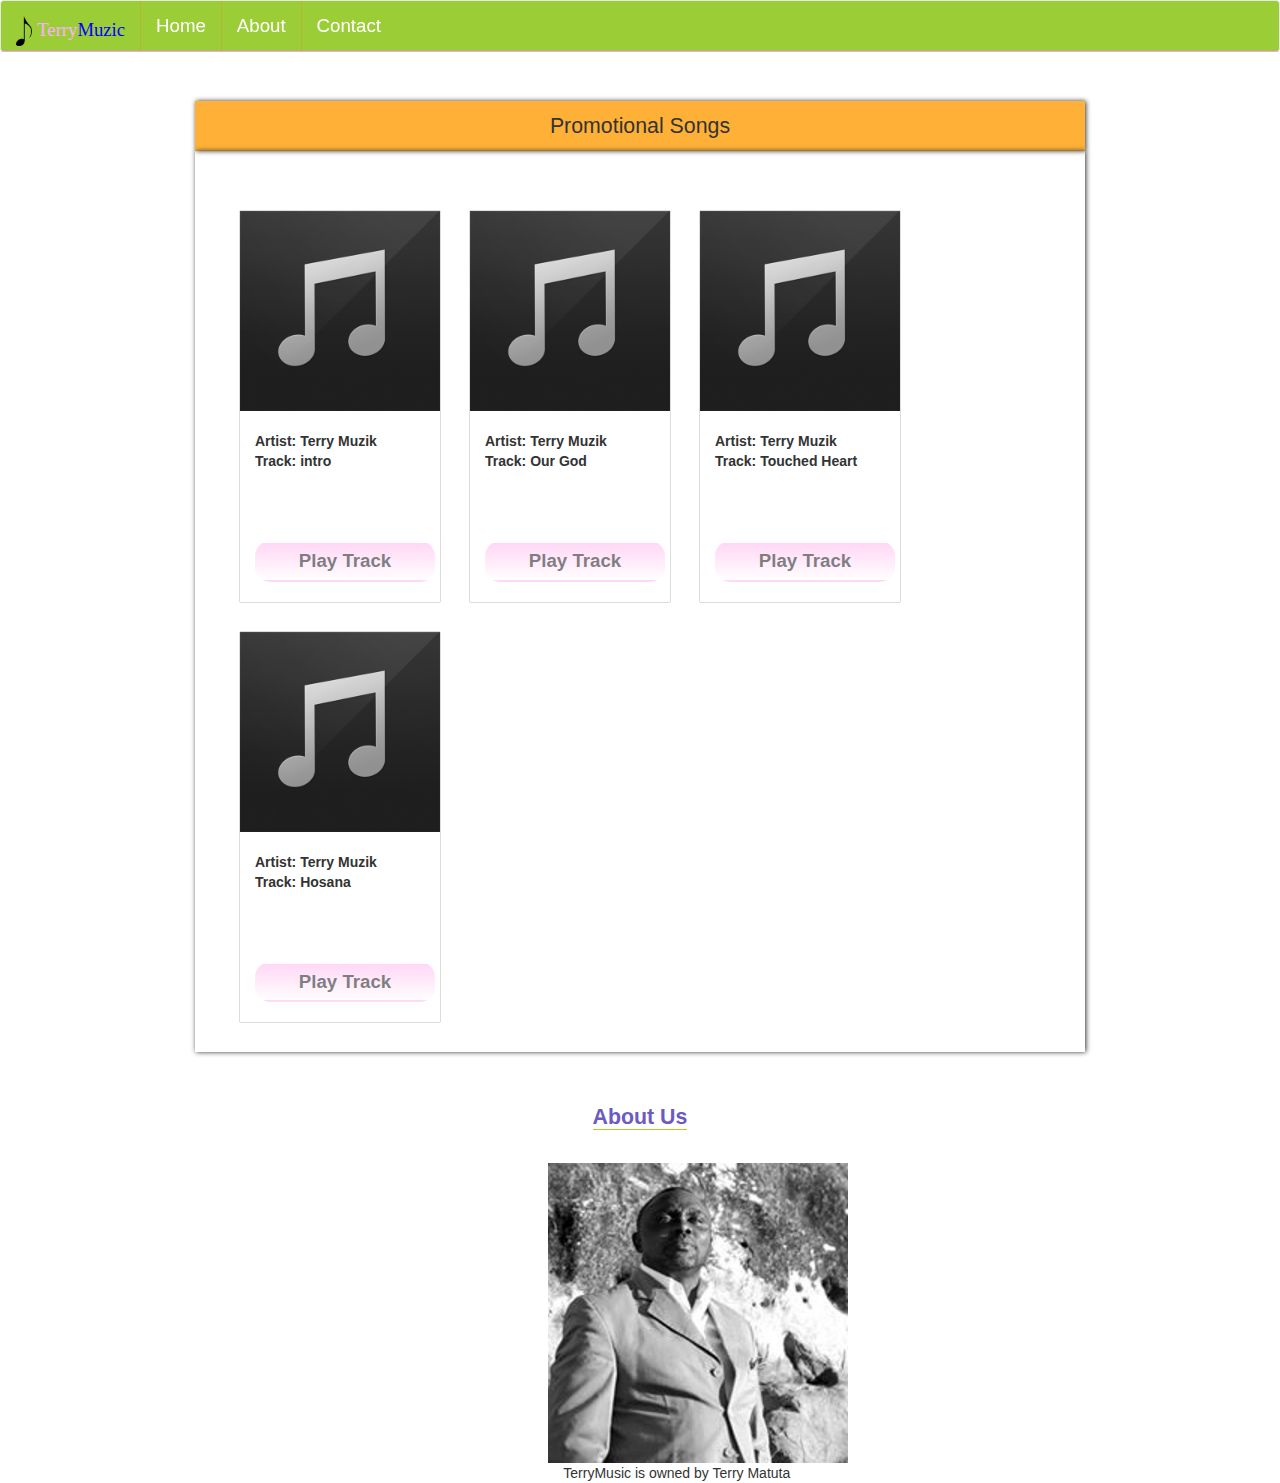
<file: videos.html>
<!DOCTYPE html>
<html>
<head>
	<link href="bootstrap-3.3.6-dist/css/bootstrap.min.css" rel="stylesheet">
	<link href="css/style.css" rel="stylesheet">
	<script src="js/jquery-1.11.1.min.js"></script>
	<script src="js/script.js"></script>
	<script src="bootstrap-3.3.6-dist/js/bootstrap.min.js"></script>
</head>
<body>
	<div class='col-md-12' id='navdiv'>
		<nav class="navbar navbar-default navbar-fixed-top" id='custom-bootstrap-menu'>
		  <div class="container-fluid">
		    <!-- Brand and toggle get grouped for better mobile display -->
		    <div class="navbar-header">
		      <button type="button" class="navbar-toggle collapsed" data-toggle="collapse" data-target="#bs-example-navbar-collapse-1" aria-expanded="false">
			<span class="sr-only">Toggle navigation</span>
			<span class="icon-bar"></span>
			<span class="icon-bar"></span>
			<span class="icon-bar"></span>
		      </button>
		      <a class="navbar-brand" href="#"><span><img src='images/music-logo.png' id='mlogo'>
		      <span id='tpart'>Terry</span><span id='mpart'>Muzic</span></a>
		    </div>

		    <!-- Collect the nav links, forms, and other content for toggling -->
		    <div class="collapse navbar-collapse" id="bs-example-navbar-collapse-1">
			<ul class="nav navbar-nav" id='menulist'>
				<li><a href="index.html"><span>Home <span class="sr-only">(current)</span></span></a></li>
				<li><a href="#about"><span>About</span></a></li>
				<li><a href="#contact"><span>Contact</span></a></li>
				<!--li><a href="#contact"><span id='rval'>Contact</span></a></li-->
			</ul>
			<!--li class="dropdown">
			  <a href="#" class="dropdown-toggle" data-toggle="dropdown" role="button" aria-haspopup="true" aria-expanded="false">Dropdown <span class="caret"></span></a>
			  <ul class="dropdown-menu">
			    <li><a href="#">Action</a></li>
			    <li><a href="#">Another action</a></li>
			    <li><a href="#">Something else here</a></li>
			    <li role="separator" class="divider"></li>
			    <li><a href="#">Separated link</a></li>
			    <li role="separator" class="divider"></li>
			    <li><a href="#">One more separated link</a></li>
			  </ul>
			</li>
		      </ul-->
		      <!--form class="navbar-form navbar-left" role="search">
			<div class="form-group">
			  <input type="text" class="form-control" placeholder="Search">
			</div>
			<button type="submit" class="btn btn-default">Submit</button>
		      </form-->
		    </div><!-- /.navbar-collapse -->
		  </div><!-- /.container-fluid -->
		</nav>
	</div>
	<div class='container' id='home'>
		<div class='col-md-12 col-sm-12 col-xs-12' id='playerdiv'>
			<div class='col-md-9 col-sm-12 col-xs-12 col-md-offset-1'>
				<div id='nowbar' class='col-md-12 col-sm-12 col-xs-12'>
					<span id='nowbartitle'>Now Playing</span>
				</div>
				<div class='col-md-12 col-sm-12 col-xs-12'  id='playerframe'>
					<div class='col-md-6 col-sm-6 col-xs-12'>
						<div class='song'>
							<div class='col-md-12'>
								<div class='row albumart'>
									<img src='images/music_ph.png' id='cimage'>
								</div>
								<ul class='list-unstyled sdetails'>
									<li>
										<span>Artist:</span>
										<span class='aname' id='caname'>
											N/A
										</span>
									</li>
									<li>
										<span>Track:</span>
										<span class='sname' id='csname'>
											N/A
										</span>
									</li>
								</ul>
							</div>
						</div>
					</div>
					<div class='col-md-6 col-sm-6 col-xs-12' id='splayer'>
						<audio controls>
						  <source id='mainsource' src='' type="audio/mpeg">
						  <!--source src="songs/Terry Muzic - intro.mp3" type="audio/mpeg"-->
						Your browser does not support the audio element.
						</audio>
					</div>
				</div>
			</div>
		</div>
		<div class='col-md-10 col-md-offset-1'>
			<div class='col-md-12 col-sm-12 col-xs-12'>
				<div id='bar' class='col-md-12 col-sm-12 col-xs-12'>
					<span id='bartitle'>Promotional Songs</span>
				</div>
				<div id='songs' class='col-md-12 col-sm-12 col-xs-12'>
					<div class='song'>
						<div class='col-md-12'>
							<div class='row albumart'>
								<img src='images/music_ph.png'>
							</div>
							<ul class='list-unstyled sdetails'>
								<li>
									<span>Artist:</span>
									<span class='aname'>
										Terry Muzik
									</span>
								</li>
								<li>
									<span>Track:</span>
									<span class='sname'>
										intro
									</span>
								</li>
							</ul>
						</div>
						<div class='col-md-12'>
							<button class='play-button' id='t-0'>Play Track</button>
						</div>
					</div>
					<div class='song'>
						<div class='col-md-12'>
							<div class='row albumart'>
								<img src='images/music_ph.png'>
							</div>
							<ul class='list-unstyled sdetails'>
								<li>
									<span>Artist:</span>
									<span class='aname'>
										Terry Muzik
									</span>
								</li>
								<li>								
									<span>Track:</span>
									<span class='sname'>
										Our God
									</span>
								</li>
							</ul>
						</div>
						<div class='col-md-12'>
							<button class='play-button' id='t-1'>Play Track</button>
						</div>
					</div>
					<div class='song'>
						<div class='col-md-12'>
							<div class='row albumart'>
								<img src='images/music_ph.png'>
							</div>
							<ul class='list-unstyled sdetails'>
								<li>
									<span>Artist:</span>
									<span class='aname'>
										Terry Muzik
									</span>
								</li>
								<li>								
									<span>Track:</span>
									<span class='sname'>
										Touched Heart
									</span>
								</li>
							</ul>
						</div>
						<div class='col-md-12'>
							<button class='play-button' id='t-2'>Play Track</button>
						</div>
					</div>
					<div class='song'>
						<div class='col-md-12'>
							<div class='row albumart'>
								<img src='images/music_ph.png'>
							</div>
							<ul class='list-unstyled sdetails'>
								<li>
									<span>Artist:</span>
									<span class='aname'>
										Terry Muzik
									</span>
								</li>
								<li>								
									<span>Track:</span>
									<span class='sname'>
										Hosana
									</span>
								</li>
							</ul>
						</div>
						<div class='col-md-12'>
							<button class='play-button' id='t-3'>Play Track</button>
						</div>
					</div>
				</div>
			</div>
		</div>
	</div>
	
	<div id='about'>
		<div class='col-md-12' id='ab'><span>About Us</span></div>
		<div class='col-md-7 col-md-offset-5 col-sm-7 col-sm-offset-5'>
			<div id='image-frame'>
				<img src='images/terry.jpg' id='pp'>
				<div class='col-md-12'>
					<span>TerryMusic is owned by Terry Matuta</span>
				</div>
			</div>
		</div>
	</div>
	<div id='contact'>
	
	</div>
</body>
</html>
</file>
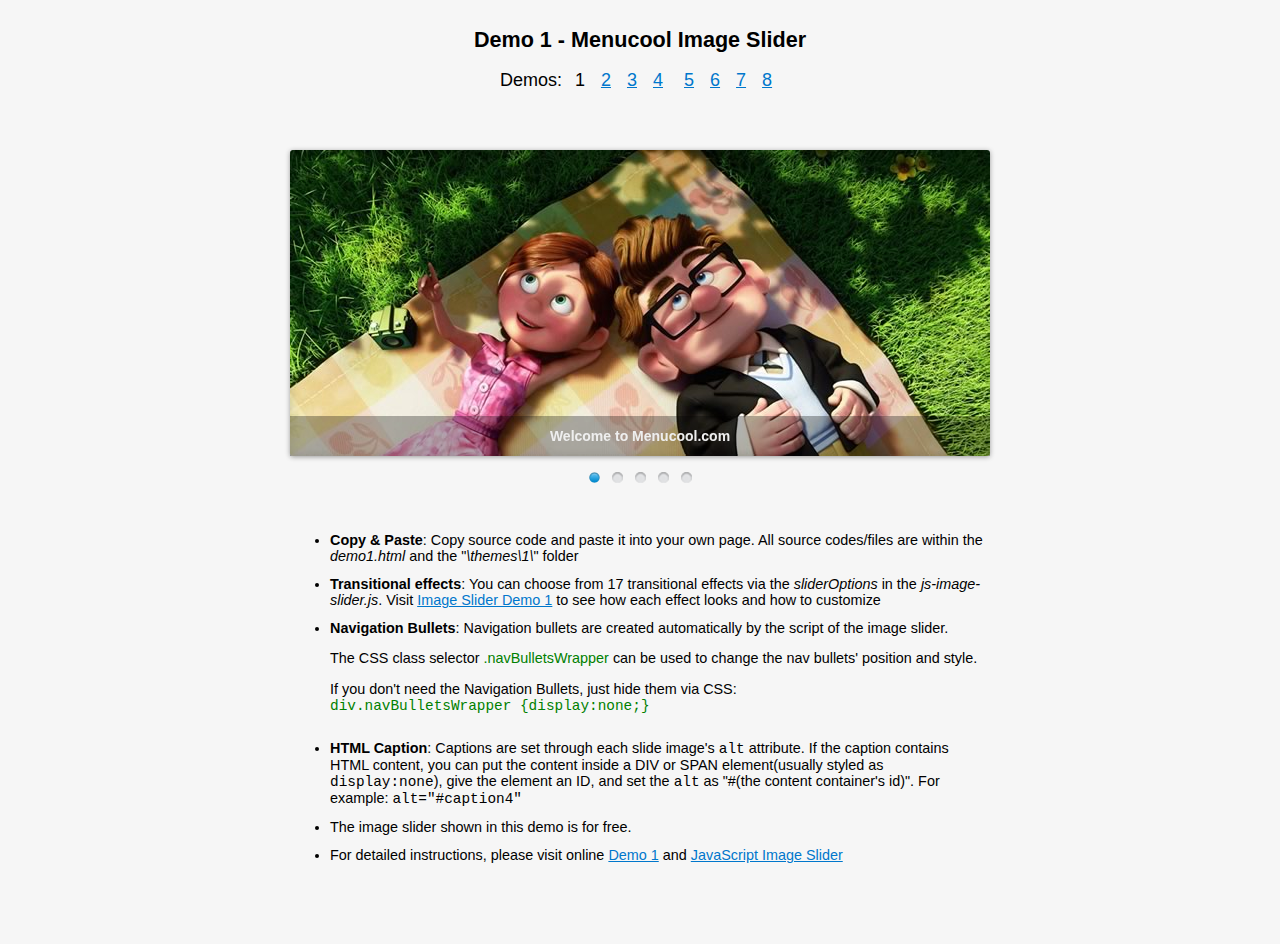
<file: jsImgSlider/demo1.html>
<!DOCTYPE html>
<html>
<head>
    <title>Demo 1 - Menucool Image Slider</title>
    <link href="themes/1/js-image-slider.css" rel="stylesheet" type="text/css" />
    <script src="themes/1/js-image-slider.js" type="text/javascript"></script>
    <link href="generic.css" rel="stylesheet" type="text/css" />
</head>
<body>
    <div class="div1"><h2>Demo 1 - Menucool Image Slider</h2>
        <p>Demos: <a href="demo1.html" class="current">1</a><a href="demo2.html">2</a><a href="demo3.html">3</a><a href="demo4.html">4</a>
        <a href="demo5.html">5</a><a href="demo6.html">6</a><a href="demo7.html">7</a><a href="demo8.html">8</a></p>
    </div>
    <div id="sliderFrame">
        <div id="slider">
            <a href="http://www.menucool.com/javascript-image-slider" target="_blank">
                <img src="images/image-slider-1.jpg" alt="Welcome to Menucool.com" />
            </a>
            <img src="images/image-slider-2.jpg" />
            <img src="images/image-slider-3.jpg" alt="" />
            <img src="images/image-slider-4.jpg" alt="#htmlcaption" />
            <img src="images/image-slider-5.jpg" />
        </div>
        <div id="htmlcaption" style="display: none;">
            <em>HTML</em> caption. Link to <a href="http://www.google.com/">Google</a>.
        </div>
    </div>

    <div class="div2">
        <ul>
            <li><b>Copy & Paste</b>: Copy source code and paste it into your own page. All source codes/files are within the <i>demo1.html</i> and the "<i>\themes\1\</i>" folder</li>
            <li><b>Transitional effects</b>: You can choose from 17 transitional effects via the <i>sliderOptions</i> in the <em>js-image-slider.js</em>. 
            Visit <a href="http://www.menucool.com/slider/javascript-image-slider-demo1" target="_blank">Image Slider Demo 1</a> to see how each effect looks and how to customize</li>
            <li><b>Navigation Bullets</b>: Navigation bullets are created automatically by the script of the image slider.
            <p>The CSS class selector <span class="green">.navBulletsWrapper</span> can be used to change the nav bullets' position and style.</p>
            <p>If you don't need the Navigation Bullets, just hide them via CSS:<br /><span class="green cn">div.navBulletsWrapper  {display:none;}</span></p>
            </li>
            <li><b>HTML Caption</b>: Captions are set through each slide image's <span class="cn">alt</span> attribute. If the caption contains HTML content, 
            you can put the content inside a DIV or SPAN element(usually styled as <span class="cn">display:none</span>), give the element an ID,
            and set the <span class="cn">alt</span> as "#(the content container's id)". For example: <span class="cn">alt="#caption4"</span></li>
            <li>The image slider shown in this demo is for free.</li>
            <li>For detailed instructions, please visit online <a href="http://www.menucool.com/slider/javascript-image-slider-demo1">Demo 1</a> and 
            <a href="http://www.menucool.com/javascript-image-slider" target="_blank">JavaScript Image Slider</a></li>
        </ul>
    </div>
</body>
</html>
</file>
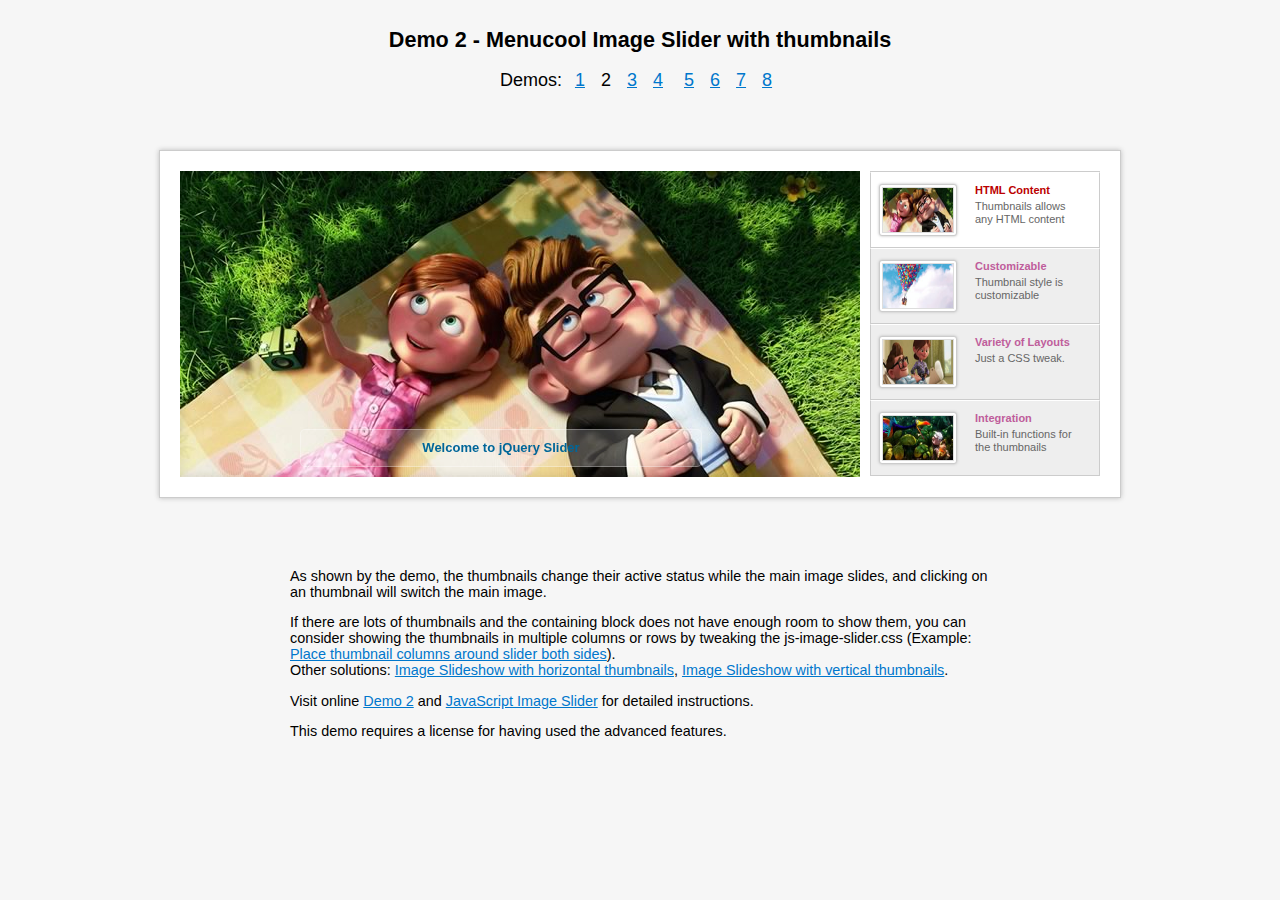
<file: jsImgSlider/demo2.html>
<!DOCTYPE html>
<html>
<head>
    <title>Demo 2</title>
    <link href="themes/2/js-image-slider.css" rel="stylesheet" type="text/css" />
    <script src="themes/2/js-image-slider.js" type="text/javascript"></script>
    <link href="generic.css" rel="stylesheet" type="text/css" />
</head>
<body>
    <div class="div1"><h2>Demo 2 - Menucool Image Slider with thumbnails</h2>
        <p>Demos: <a href="demo1.html">1</a><a href="demo2.html" class="current">2</a><a href="demo3.html">3</a><a href="demo4.html">4</a>
        <a href="demo5.html">5</a><a href="demo6.html">6</a><a href="demo7.html">7</a><a href="demo8.html">8</a></p>
    </div>
    
    <div id="sliderFrame">
        <div id="slider">
            <a href="http://www.menucool.com/jquery-slider" target="_blank">
                <img src="images/image-slider-1.jpg" alt="Welcome to jQuery Slider" />
            </a>
            <a class="lazyImage" href="images/image-slider-2.jpg" title="Pure Javascript. No jQuery. No Flash.">Pure JavaScript</a>
            <a href="http://www.menucool.com/javascript-image-slider"><b data-src="images/image-slider-3.jpg">Image Slider</b></a>
            <a class="lazyImage" href="images/image-slider-4.jpg" title="">Slide 4</a>
        </div>
        <!--thumbnails-->
        <div id="thumbs">
            <div class="thumb">
                <div class="frame"><img src="images/thumb1.jpg" /></div>
                <div class="thumb-content"><p>HTML Content</p>Thumbnails allows any HTML content</div>
                <div style="clear:both;"></div>
            </div>
            <div class="thumb">
                <div class="frame"><img src="images/thumb2.jpg" /></div>
                <div class="thumb-content"><p>Customizable</p>Thumbnail style is customizable</div>
                <div style="clear:both;"></div>
            </div>
            <div class="thumb">
                <div class="frame"><img src="images/thumb3.jpg" /></div>
                <div class="thumb-content"><p>Variety of Layouts</p>Just a CSS tweak.</div>
                <div style="clear:both;"></div>
            </div>
            <div class="thumb">
                <div class="frame"><img src="images/thumb4.jpg" /></div>
                <div class="thumb-content"><p>Integration</p>Built-in functions for the thumbnails</div>
                <div style="clear:both;"></div>
            </div>
        </div>
        <!--clear above float:left elements. It is required if above #slider is styled as float:left. -->
        <div style="clear:both;height:0;"></div>
    </div>
    <div class="div2">
        <p>As shown by the demo, the thumbnails change their active status while the main image slides, and clicking on an thumbnail will switch the main image.</p>
        <p>If there are lots of thumbnails and the containing block does not have enough room to show them, 
        you can consider showing the thumbnails in multiple columns or rows by tweaking the js-image-slider.css (Example: <a href="http://www.menucool.com/1165/How-to-place-thumbnail-columns-around-both-sides">Place thumbnail columns around slider both sides</a>). <br />
        Other solutions: <a href="http://www.menucool.com/slider/flickr-like-slideshow">Image Slideshow with horizontal thumbnails</a>, <a href="http://www.menucool.com/slider/thumbnail-slider-demo-3">Image Slideshow with vertical thumbnails</a>.</p>
        <p>Visit online <a href="http://www.menucool.com/slider/javascript-image-slider-demo2">Demo 2</a> and 
        <a href="http://www.menucool.com/javascript-image-slider" target="_blank">JavaScript Image Slider</a> for detailed instructions.</p>
        <p>This demo requires a license for having used the advanced features.</p>        
    </div>
</body>
</html>
</file>
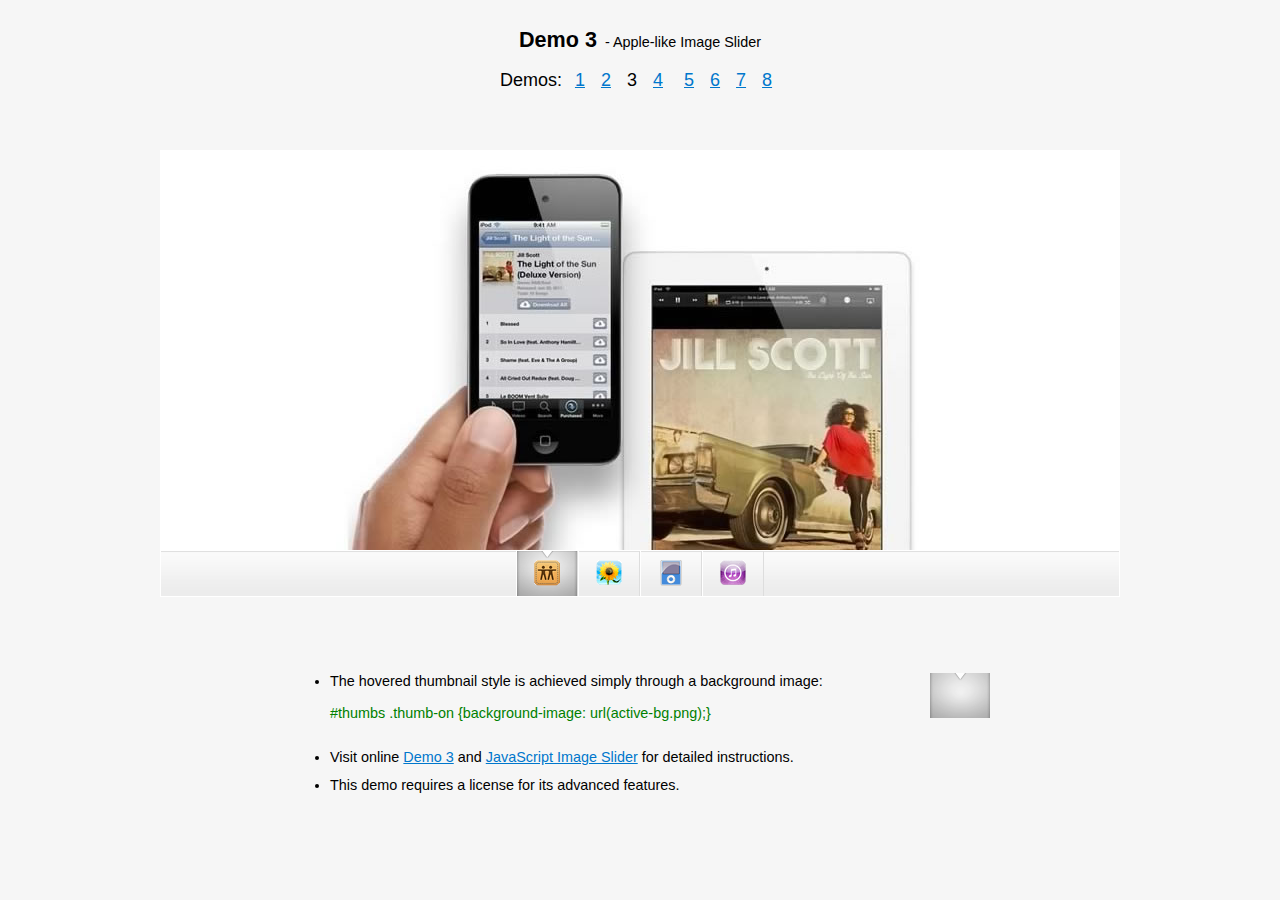
<file: jsImgSlider/demo3.html>
<!DOCTYPE html>
<html>
<head>
    <title>Demo 3</title>
    <link href="themes/3/js-image-slider.css" rel="stylesheet" type="text/css" />
    <script src="themes/3/js-image-slider.js" type="text/javascript"></script>
    <link href="generic.css" rel="stylesheet" type="text/css" />
</head>
<body>
    <div class="div1"><h2>Demo 3</h2> &nbsp;- Apple-like Image Slider
        <p>Demos: <a href="demo1.html">1</a><a href="demo2.html">2</a><a href="demo3.html" class="current">3</a><a href="demo4.html">4</a>
        <a href="demo5.html">5</a><a href="demo6.html">6</a><a href="demo7.html">7</a><a href="demo8.html">8</a></p>
    </div>

    <div id="sliderFrame">
        <div id="slider">
            <a href="http://www.menucool.com/"><img src="images/slider-1.jpg" alt="" /></a>
            <a class="lazyImage" href="images/slider-2.jpg" title="">slide 2</a>
            <a href="http://www.menucool.com/javascript-image-slider">
                <b data-src="images/slider-3.jpg" data-alt="">Image Slider</b>
            </a>
            <a class="lazyImage" href="images/slider-4.jpg" title="">slide 4</a>
        </div>
        <!--thumbnails-->
        <div id="thumbs">
            <div class="thumb"><img src="images/thumb-1.gif" /></div>
            <div class="thumb"><img src="images/thumb-2.gif" /></div>
            <div class="thumb"><img src="images/thumb-3.gif" /></div>
            <div class="thumb"><img src="images/thumb-4.gif" /></div>
        </div>
    </div>


    <div class="div2">
        <ul>
            <li><img src="themes/3/active-bg.png" alt="" style="float:right;" />The hovered thumbnail style is achieved simply through a background image:<br /><br />
                <span class="green">#thumbs .thumb-on {background-image: url(active-bg.png);}</span><br />&nbsp;
            </li>
            <li>Visit online <a href="http://www.menucool.com/slider/javascript-image-slider-demo3">Demo 3</a> and 
                <a href="http://www.menucool.com/javascript-image-slider" target="_blank">JavaScript Image Slider</a> for detailed instructions.</li>
            <li>This demo requires a license for its advanced features.</li>
        </ul>
    </div>
</body>
</html>
</file>
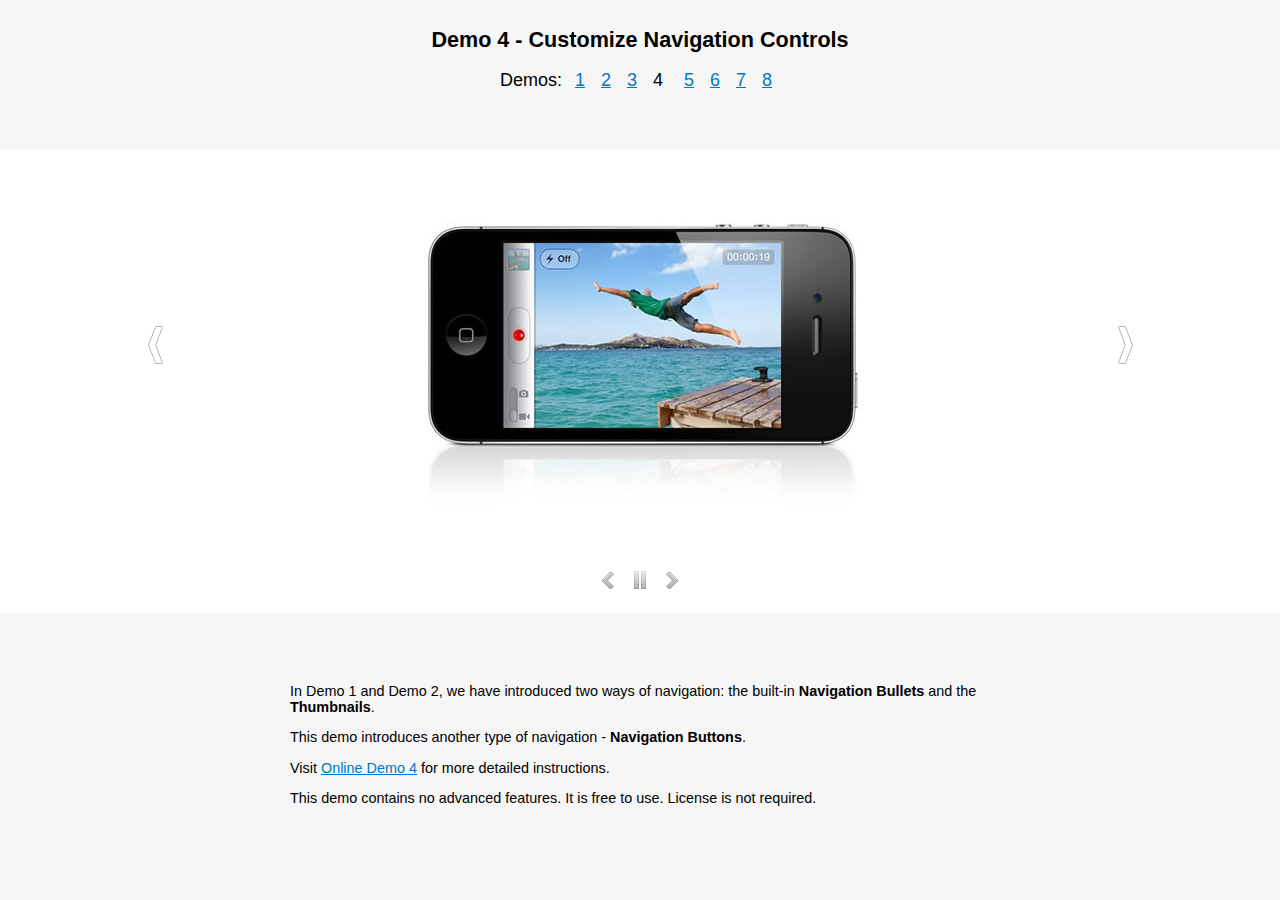
<file: jsImgSlider/demo4.html>
<!DOCTYPE html>
<html>
<head>
    <title>Demo 4 - with Navigation Buttons</title>
    <link href="themes/4/js-image-slider.css" rel="stylesheet" type="text/css" />
    <script src="themes/4/js-image-slider.js" type="text/javascript"></script>
    <link href="generic.css" rel="stylesheet" type="text/css" />
</head>

<body>
    <div class="div1"><h2>Demo 4 - Customize Navigation Controls</h2>
        <p>Demos: <a href="demo1.html">1</a><a href="demo2.html">2</a><a href="demo3.html">3</a><a href="demo4.html" class="current">4</a>
        <a href="demo5.html">5</a><a href="demo6.html">6</a><a href="demo7.html">7</a><a href="demo8.html">8</a></p>
    </div>
    
    
    <div id="sliderFrame">
        <div id="slider">
            <img src="images/slider-1.jpg" />
            <img src="images/slider-2.jpg" />
            <img src="images/slider-3.jpg" />
            <img src="images/slider-4.jpg" />
        </div>
        <!--Custom navigation buttons on both sides-->
        <div class="group1-Wrapper">
            <a onclick="imageSlider.previous()" class="group1-Prev"></a>
            <a onclick="imageSlider.next()" class="group1-Next"></a>
        </div>
        <!--nav bar-->
        <div style="text-align:center;padding:20px;z-index:20;">
            <a onclick="imageSlider.previous()" class="group2-Prev"></a>
            <a id='auto' onclick="switchAutoAdvance()"></a>
            <a onclick="imageSlider.next()" class="group2-Next"></a>
        </div>
    </div>


    <div class="div2">
        <p>In Demo 1 and Demo 2, we have introduced two ways of navigation: the built-in <b>Navigation Bullets</b> and the <b>Thumbnails</b>.</p>
        <p>This demo introduces another type of navigation - <b>Navigation Buttons</b>.</p>
        <p>Visit <a href="http://www.menucool.com/slider/javascript-image-slider-demo4" target="_blank">Online Demo 4</a> for more detailed instructions.</p>
        <p>This demo contains no advanced features. It is free to use. License is not required.</p>
    </div>
    <script type="text/javascript">
        //The following script is for the group 2 navigation buttons.
        function switchAutoAdvance() {
            imageSlider.switchAuto();
            switchPlayPauseClass();
        }
        function switchPlayPauseClass() {
            var auto = document.getElementById('auto');
            var isAutoPlay = imageSlider.getAuto();
            auto.className = isAutoPlay ? "group2-Pause" : "group2-Play";
            auto.title = isAutoPlay ? "Pause" : "Play";
        }
        switchPlayPauseClass();
    </script>
</body>
</html>
</file>
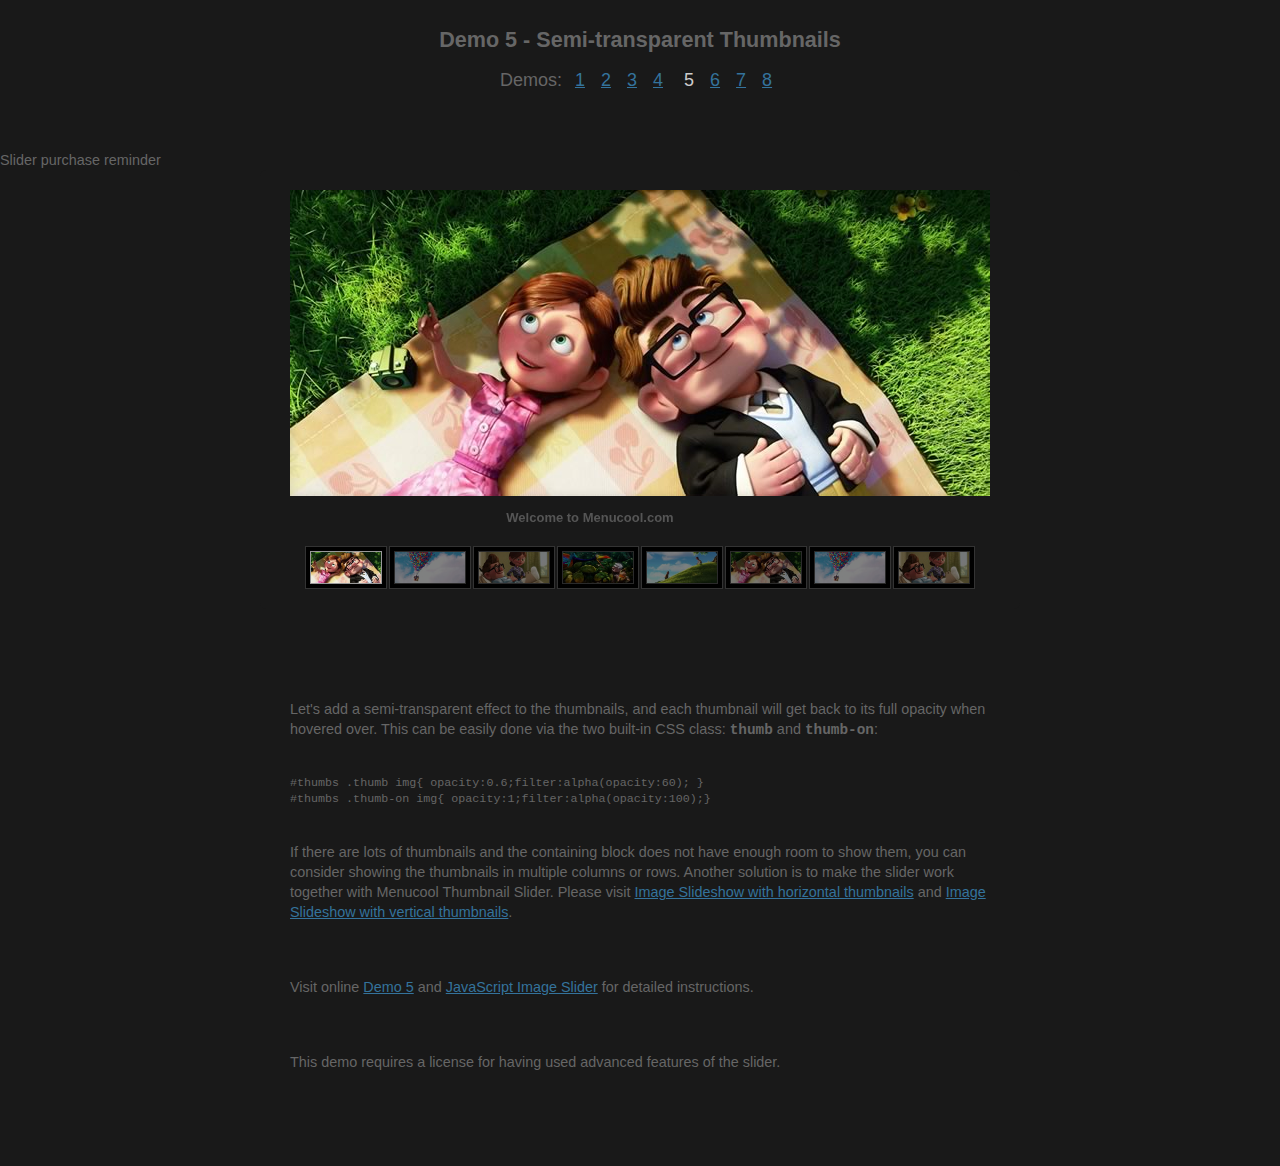
<file: jsImgSlider/demo5.html>
<!DOCTYPE html>
<html>
<head>
    <title>Demo 5 - Semi-transparent Thumbnails</title>
    <link href="themes/5/js-image-slider.css" rel="stylesheet" type="text/css" />
    <script src="themes/5/js-image-slider.js" type="text/javascript"></script>
    <link href="generic.css" rel="stylesheet" type="text/css" />
    <style>
        body {background-color:#191919;color:#666;line-height:1.4;}
        .div1 a.current {color:#ccc;}
        .div1 a, .div2 a {color:#34739c;}
        .div2 p {padding:20px 0;}
    </style>
</head>
<body>
    <div class="div1"><h2>Demo 5 - Semi-transparent Thumbnails</h2>
        <p>Demos: <a href="demo1.html">1</a><a href="demo2.html">2</a><a href="demo3.html">3</a><a href="demo4.html">4</a>
        <a href="demo5.html" class="current">5</a><a href="demo6.html">6</a><a href="demo7.html">7</a><a href="demo8.html">8</a></p>
    </div>

    <div id="sliderFrame">
        <div id="slider">
            <a href="http://www.menucool.com/">
                <img src="images/image-slider-1.jpg" alt="Welcome to Menucool.com" />
            </a>
            <a class="lazyImage" href="images/image-slider-2.jpg" title="Customizable Transition Effects">Customizable Transition Effects</a>
            <a href="http://www.menucool.com/javascript-image-slider">
                <b data-src="images/image-slider-3.jpg" data-alt="#htmlcaption3">Image Slider</b>
            </a>
            <a class="lazyImage" href="images/image-slider-4.jpg" title="Pure Javascript. No jQuery. No flash.">Plain Javascript Slider</a>
            <a class="lazyImage" href="images/image-slider-5.jpg" title="#htmlcaption5">Lazy Loading Image</a>
            <a class="lazyImage" href="images/image-slider-1.jpg" title="Light weight Image Slider">Light weight Image Slider</a>
            <a class="lazyImage" href="images/image-slider-2.jpg" title="Fine tuned. Sleek & Smooth">Fine tuned. Sleek & Smooth</a>
            <a class="lazyImage" href="images/image-slider-3.jpg" title="Easy-to-Use Slider">Easy-to-Use Slider</a>
        </div>
        <div style="display: none;">
            <div id="htmlcaption3">
                <em>HTML</em> caption. Back to <a href="http://www.menucool.com/">Menucool</a>.
            </div>
            <div id="htmlcaption5">
                Smart Lazy Loading Image
            </div>
        </div>
                
        <!--thumbnails-->
        <div id="thumbs">
            <div class="thumb"><img src="images/thumb1.jpg" /></div>
            <div class="thumb"><img src="images/thumb2.jpg" /></div>
            <div class="thumb"><img src="images/thumb3.jpg" /></div>
            <div class="thumb"><img src="images/thumb4.jpg" /></div>
            <div class="thumb"><img src="images/thumb5.jpg" /></div>
            <div class="thumb"><img src="images/thumb1.jpg" /></div>
            <div class="thumb"><img src="images/thumb2.jpg" /></div>
            <div class="thumb"><img src="images/thumb3.jpg" /></div>
        </div>
    </div>

    <div class="div2">
        <p>
            Let's add a semi-transparent effect to the thumbnails, and each thumbnail will get back to its full opacity when hovered over.
            This can be easily done via the two built-in CSS class: <b class="cn">thumb</b> and <b class="cn">thumb-on</b>:
        </p>
        <code><pre>#thumbs .thumb img{ opacity:0.6;filter:alpha(opacity:60); }
#thumbs .thumb-on img{ opacity:1;filter:alpha(opacity:100);}</pre></code>
        <p>If there are lots of thumbnails and the containing block does not have enough room to show them, 
        you can consider showing the thumbnails in multiple columns or rows. 
        Another solution is to make the slider work together with Menucool Thumbnail Slider. 
            Please visit <a href="http://www.menucool.com/slider/flickr-like-slideshow">Image Slideshow with horizontal thumbnails</a> and <a href="http://www.menucool.com/slider/thumbnail-slider-demo-3">Image Slideshow with vertical thumbnails</a>.</p>
        <p>Visit online <a href="http://www.menucool.com/slider/javascript-image-slider-demo5">Demo 5</a> and 
        <a href="http://www.menucool.com/javascript-image-slider" target="_blank">JavaScript Image Slider</a> for detailed instructions.</p>
        <p>This demo requires a license for having used advanced features of the slider.</p>
    </div>

</body>
</html>
</file>
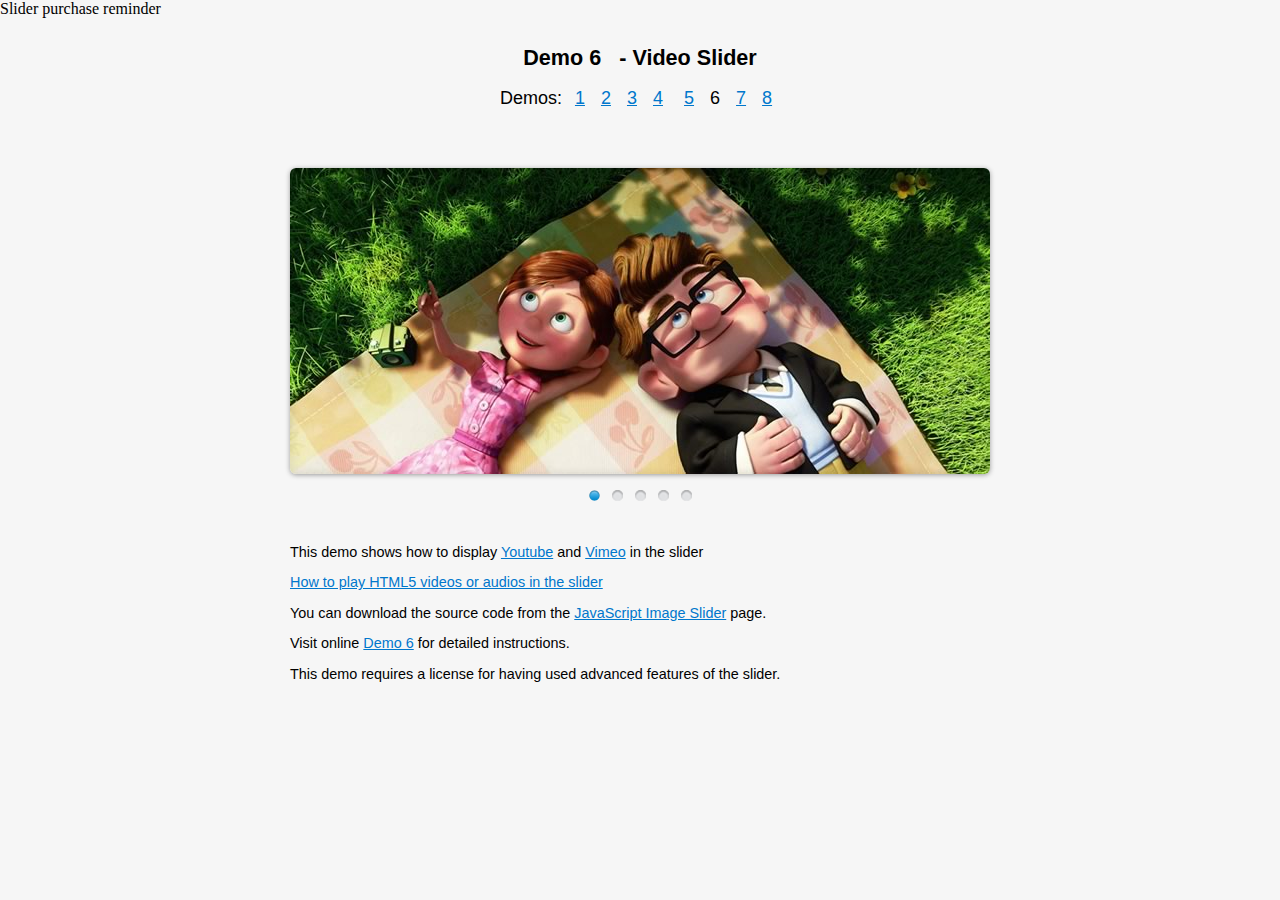
<file: jsImgSlider/demo6.html>
<!DOCTYPE html>
<html>
<head>
    <title>Demo 6</title>
    <link href="themes/6/js-image-slider.css" rel="stylesheet" type="text/css" />
    <script src="themes/6/mcVideoPlugin.js" type="text/javascript"></script>
    <script src="themes/6/js-image-slider.js" type="text/javascript"></script>
    <link href="generic.css" rel="stylesheet" type="text/css" />
    <script type="text/javascript">
        //don't copy the script below into your page.
        if (!document.domain) alert("The video will not work properly if opening the page by local path. Please test this page through HTTP on a web or localhost server");
    </script>

</head>
<body>
    <div class="div1"><h2>Demo 6 &nbsp; - Video Slider</h2>
        <p>Demos: <a href="demo1.html">1</a><a href="demo2.html">2</a><a href="demo3.html">3</a><a href="demo4.html">4</a>
        <a href="demo5.html">5</a><a href="demo6.html" class="current">6</a><a href="demo7.html">7</a><a href="demo8.html">8</a></p>
    </div>
    <div id="sliderFrame">
        <div id="slider">
            <a href="http://www.menucool.com/video-slider">
                <img src="images/image-slider-1.jpg" alt="" />
            </a>
            <a class="video" href="http://vimeo.com/18560206">
                <b data-src="images/image-slider-2.jpg">Vimeo</b>
            </a>
            <a class="video" href="http://www.youtube.com/watch?v=P0G_2tiivxE">
                <b data-src="images/image-slider-3.jpg">Image Slider</b>
            </a>
            <a class="lazyImage" href="images/image-slider-4.jpg">Slide 4</a>
            <a class="video" href="http://vimeo.com/18867695" data-autovideo="1">
                <b data-src="images/image-slider-5.jpg">Slide 5</b>
            </a>
        </div>
    </div>

    <div class="div2">
        <p>This demo shows how to display <a href="http://www.youtube.com" target="_blank">Youtube</a> and <a href="http://www.vimeo.com" target="_blank">Vimeo</a> in the slider</p>
        <p><a href="http://www.menucool.com/slider/play-html5-video-or-audio-in-slider" target="_blank">How to play HTML5 videos or audios in the slider</a></p>
        <p>You can download the source code from the <a href="http://www.menucool.com/javascript-image-slider">JavaScript Image Slider</a> page.</p>
        <p>Visit online <a href="http://www.menucool.com/video-slider">Demo 6</a> for detailed instructions.</p>
        <p>This demo requires a license for having used advanced features of the slider.</p>
    </div>
</body>
</html>
</file>
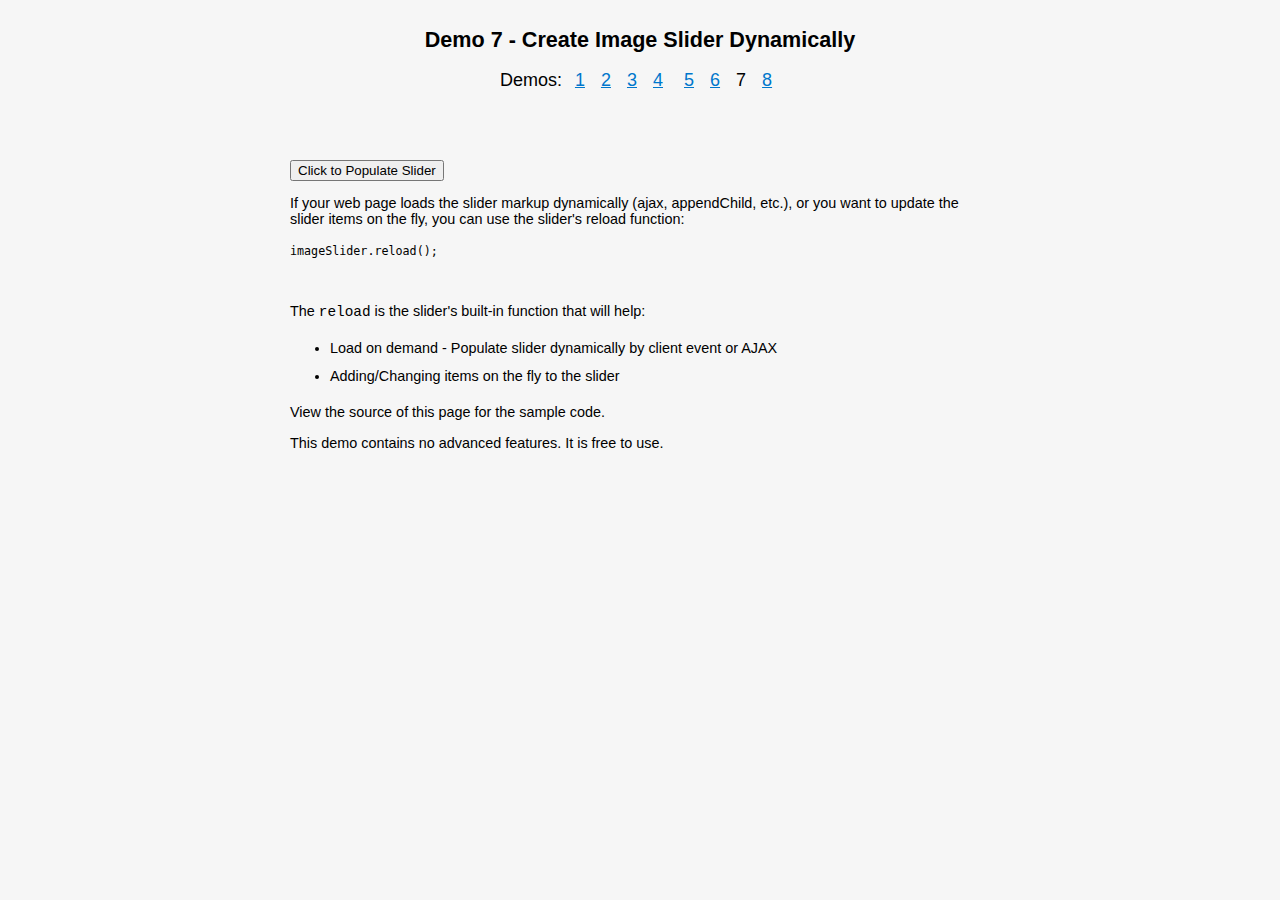
<file: jsImgSlider/demo7.html>
<!DOCTYPE html>
<html>
<head>
    <title>Demo 7 - Create Image Slider Dynamically</title>
    <link href="themes/7/js-image-slider.css" rel="stylesheet" type="text/css" />
    <script src="themes/7/js-image-slider.js" type="text/javascript"></script>
    <link href="generic.css" rel="stylesheet" type="text/css" />
    <script type="text/javascript">
        function populateSlider() {
            //Note: If the slider container has been set as invisible(e.g. display:none;), make sure set it visible before reload the imageSlider
            setSliderMarkup();
            imageSlider.reload();
        }
        function setSliderMarkup() {
            var sliderFrame = document.getElementById("sliderFrame");
            sliderFrame.innerHTML = '<div id="slider"><img src="images/image-slider-1.jpg" />' +
            '<img src="images/image-slider-2.jpg" /><img src="images/image-slider-3.jpg" />' +
            '<img src="images/image-slider-4.jpg" /><img src="images/image-slider-5.jpg" /></div>';
        }
    </script>
</head>
<body>
    <div class="div1"><h2>Demo 7 - Create Image Slider Dynamically</h2>
        <p>Demos: <a href="demo1.html">1</a><a href="demo2.html">2</a><a href="demo3.html">3</a><a href="demo4.html">4</a>
        <a href="demo5.html">5</a><a href="demo6.html">6</a><a href="demo7.html" class="current">7</a><a href="demo8.html">8</a></p>
    </div>
    <div id="sliderFrame"></div>

    <div class="div2">
        <input type="button" onclick="populateSlider()" value="Click to Populate Slider" />
        <p>If your web page loads the slider markup dynamically (ajax, appendChild, etc.), or you want to update the slider items on the fly, you can use the slider's reload function:</p>
        <code>imageSlider.reload();</code>
        <p>&nbsp;</p>
        The <span class="cn">reload</span> is the slider's built-in function that will help: 
        <ul>
            <li>Load on demand - Populate slider dynamically by client event or AJAX</li>
            <li>Adding/Changing items on the fly to the slider</li>
        </ul>
        <p>View the source of this page for the sample code.</p>
        <p>This demo contains no advanced features. It is free to use.</p>
    </div>
</body>
</html>
</file>
<file: css/cakestyle.css>
/*

#cakeintro
{
	position:relative;
	
	padding-bottom:100px;
}
#cakeintro > .col-md-4
{
	margin:200px auto 500px auto;
}

#cover
{
	position:absolute;
	top: 0; right: 0;
	bottom: 0; left: 0;
	z-index:-1; opacity:0.7;
	background:url('../images/samples/IMG-20161213-WA0006.jpg');
	
	background-repeat:no repeat;
	height:138%;
	width:100%;
	background-size:cover;

}

*/
</file>
<file: jsImgSlider/themes/1/js-image-slider.css>
/* http://www.menucool.com */

#sliderFrame, #sliderFrame div {
    box-sizing: content-box;
}
#sliderFrame 
{
    width:700px;
    margin:0 auto; /*center-aligned*/
}

#slider, #slider .sliderInner {
    width:700px;height:306px;/* Must be the same size as the slider images */
    border-radius:3px;
}

#slider {
    background-color:white;
    position:relative;
    margin:0 auto; /*center-aligned*/
    transform: translate3d(0,0,0);
    box-shadow: 0px 1px 5px #999999;
}

/* the link style (if an image is wrapped by a link) */
#slider a.imgLink, #slider .video {
    z-index:2;
    cursor:pointer;
    position:absolute;
    top:0px;left:0px;border:0;padding:0;margin:0;
    width:100%;height:100%;
}
#slider .video {
    background:transparent url(video.png) no-repeat 50% 50%;
}

/* Caption styles */
#slider .mc-caption {
    position:absolute;
    width:100%;
    height:auto;
    padding:10px 0;/* 10px will increase the height.*/
    left:0px;
    bottom:0px;top:auto;
    overflow:hidden;
    font: bold 14px/20px Arial;
    color:#EEE;
    text-align:center;
    background:rgba(0,0,0,0.3);
}
#slider .mc-caption a {
    color:#FB0;
}
#slider .mc-caption a:hover {
    color:#DA0;
}


/* ------ built-in navigation bullets wrapper ------*/
#slider .navBulletsWrapper  {
    top:320px;
    text-align:center;
    background:none;
    position:relative;
    z-index:3;
}

/* each bullet */
#slider .navBulletsWrapper div 
{
    width:11px; height:11px;
    font-size:0;color:White;/*hide the index number in the bullet element*/
    background:transparent url(bullet.png) no-repeat 0 0;
    display:inline-block; *display:inline; zoom:1;
    overflow:hidden;cursor:pointer;
    margin:0 6px;/* set distance between each bullet*/
}

#slider .navBulletsWrapper .active {background-position:0 -11px;}


/* --------- Others ------- */

#slider img, #slider>b, #slider a>b {
    position:absolute; border:none; display:none;
}

#slider .sliderInner {
    overflow:hidden;
    position:absolute; top:0; left:0;
}

#slider>a, #slider video, #slider audio {display:none;}
#slider div {-webkit-transform: translate3d(0,0,0);transform: translate3d(0,0,0);}
</file>
<file: jsImgSlider/generic.css>
/* For generic page styles. Not for sliders. */

body {background:#F6F6F6;font:normal 0.9em Arial; margin:0; padding:0; padding-bottom:60px;}
h2 {display:inline;}
.div1, .div2 {width:700px;margin:0 auto;}
.div1 {margin-top:30px;margin-bottom:60px;text-align:center;line-height:20px;}
.div1 P {font-size:18px;}
.div1 a, .div2 a {color:#07C; }
.div1 a {margin:0 8px;}
.div1 a.current {color:black; text-decoration:none;}
.div2 {margin-top:70px;}
.div2 li {padding-top:6px;padding-bottom:6px;}
.green {color:Green;}
.cn {font-family: "Courier New", Georgia;}
#status {display:inline-block; margin-left:26px;line-height:50px;height:50px;vertical-align:middle;}

.code
{
    border: dashed 1px #BCBCCB; padding:8px 12px; background-color: #F3F3F9; white-space:pre; font-family:"Courier New", Georgia;
    font-size:12px; margin:6px 0;overflow:auto; 
}
</file>
<file: jsImgSlider/themes/2/js-image-slider.css>
/* http://www.menucool.com */

#sliderFrame, #sliderFrame div {
    box-sizing: content-box;
}

#sliderFrame 
{
    width:920px;
    margin:0 auto; /*center-aligned*/
    padding:20px;
    box-shadow: 0 0 5px #BBB;
    border:1px solid #CCC;
    background-color:#FFF;
}

#slider, #slider .sliderInner {
    width:680px;height:306px;/* Must be the same size as the slider images */
    border-radius:0px;
}

#slider {
    background-color:white;
    float:left;
    position:relative;
    transform: translate3d(0,0,0);
}

/* the link style (if an image is wrapped by a link) */
#slider a.imgLink, #slider .video {
    z-index:2;
    cursor:pointer;
    position:absolute;
    top:0px;left:0px;border:0;padding:0;margin:0;
    width:100%;height:100%;
}
#slider .video {
    background:transparent url(video.png) no-repeat 50% 50%;
}

/* Caption styles */
#slider .mc-caption {
    position:absolute;
    width:400px;
    height:auto;
    padding:10px 0;/* 10px will increase height.*/
    left:120px;
    bottom:10px;
    overflow:hidden;
    font:bold 13px/16px Arial;
    color:#069;
    text-align:center;
    background:rgba(255,255,255,0.2);
    border:1px solid rgba(255,255,255,0.3);
    border-radius: 5px;
}
#slider .mc-caption a { 
    color:#060;
}


/* ------ built-in navigation bullets wrapper ------*/
#slider .navBulletsWrapper  {
    display:none;
}

/* --------- Others ------- */

#slider img, #slider>b, #slider a>b {
    position:absolute; border:none; display:none;
}

#slider .sliderInner {
    overflow:hidden;
    position:absolute; top:0; left:0;
}

#slider>a, #slider video, #slider audio {display:none;}
#slider div {-webkit-transform: translate3d(0,0,0);transform: translate3d(0,0,0);}



/* -- thumbnails -- */
#thumbs 
{
    float:left;
    margin-left:10px;
    width:230px;
    font:normal 11px/13px Arial;
    border-top:1px solid #CCC;
    color:#666;
}
#thumbs .thumb 
{
    border:1px solid #CCC;
    border-top:1px solid #FFF;
    padding:11px 8px;
    background:#EEE;
    cursor:pointer;
}
#thumbs .thumb-on 
{
    background:#FFF;
}

#thumbs img{border:1px solid #DDD; cursor:pointer; width:70px; height:44px;}

#thumbs .frame {float:left;padding:2px;border:1px solid #CCC;background:white;border-radius:3px;box-shadow:0 0 3px #BBB;font-size:0;line-height:0;}
#thumbs .thumb-content {float:left;width:110px;padding-left:18px;}

/* Captions in #thumbs .thumb-content */
#thumbs .thumb-content p {font-weight:bold; color:#BF5D9B; margin:0 0 3px;padding:0;}
#thumbs .thumb-on .thumb-content p {color:#BB0000;}
</file>
<file: jsImgSlider/themes/3/js-image-slider.css>
/* http://www.menucool.com */

#sliderFrame, #sliderFrame div {
    box-sizing: content-box;
}
#sliderFrame {
    width:960px; 
    margin: 0 auto; /*center-aligned*/
}

#slider, #slider .sliderInner {
    width:960px;height:400px;/* Must be the same size as the slider images */
    border-radius:0px;
}

#slider {
    background-color:white;
    position:relative;
    margin:0 auto; /*center-aligned*/
    transform: translate3d(0,0,0);
}

/* the link style (if slide image is wrapped by a link) */
#slider a.imgLink, #slider .video {
    z-index:2;
    cursor:pointer;
    position:absolute;
    top:0px;left:0px;border:0;padding:0;margin:0;
    width:100%;height:100%;
}
#slider .video {
    background:transparent url(video.png) no-repeat 50% 50%;
}


/* ------ built-in navigation bullets wrapper ------*/
#slider .navBulletsWrapper  {
    display:none;
}

/* --------- Others ------- */

#slider img, #slider>b, #slider a>b {
    position:absolute; border:none; display:none;
}

#slider .sliderInner {
    overflow:hidden;
    position:absolute; top:0; left:0;
}

#slider>a, #slider video, #slider audio {display:none;}
#slider div {-webkit-transform: translate3d(0,0,0);transform: translate3d(0,0,0);}



/* -- thumbnails -- */
#thumbs
{
    background:white url(thumbs-bar.gif) repeat-x 0 0;
    border:1px solid white; text-align:center;
    font-size:0px;
    line-height:45px;
}
#thumbs .thumb 
{
    width:60px;height:45px;
    cursor:pointer;
    text-align:center;
    border-left:1px solid #FFF; border-right:1px solid #DDD; 
    
    display:inline-block;
    *display:inline;zoom:1; /*IE Hack*/
}
#thumbs .thumb-on {background-image: url(active-bg.png);}
#thumbs .thumb img {vertical-align:middle;}
</file>
<file: jsImgSlider/themes/4/js-image-slider.css>
/* http://www.menucool.com */

#sliderFrame, #sliderFrame div {
    box-sizing: content-box;
}
#sliderFrame 
{
    position:relative;
    background-color:white;

}      

#slider, #slider .sliderInner {
    width:960px;height:400px;/* Must be the same size as the slider images */
    border-radius:0px;
}

#slider 
{
    background-color:white;
    position:relative;
    margin:0 auto; /*center-aligned*/
    transform: translate3d(0,0,0);
}

/* the link style (if slide image is wrapped by a link) */
#slider a.imgLink, #slider .video {
    z-index:2;
    cursor:pointer;
    position:absolute;
    top:0px;left:0px;border:0;padding:0;margin:0;
    width:100%;height:100%;
}
#slider .video {
    background:transparent url(video.png) no-repeat 50% 50%;
}


/* ------ built-in navigation bullets wrapper ------*/
#slider .navBulletsWrapper  {
    display:none;
}


/* --------- Others ------- */

#slider img, #slider>b, #slider a>b {
    position:absolute; border:none; display:none;
}

#slider .sliderInner {
    overflow:hidden;
    position:absolute; top:0; left:0;
}

#slider>a, #slider video, #slider audio {display:none;}
#slider div {-webkit-transform: translate3d(0,0,0);transform: translate3d(0,0,0);}



/*----------- navigation buttons on both sides of the slider -----------*/
.group1-Wrapper 
{
    position:absolute;
    z-index:20;
    top:120px;
    margin-left:50%;/* position it in the middle of #sliderFrame */
    width:1px;
}
a.group1-Prev, a.group1-Next
{
    width:50px;height:150px;
    background:transparent url(navbuttons2.gif); 
    display:block; 
    cursor:pointer;
    position:absolute;
    top:0;
    user-select: none;
}
a.group1-Prev{background-position:0 0; left: -510px;}
a.group1-Next {background-position:0 -150px;left:460px;}

a.group1-Prev:hover{background-position:50px 0;}
a.group1-Next:hover {background-position:50px -150px;}


/* ----------- navigation buttons in the nav bar ---------- */
a.group2-Prev, a.group2-Next, a.group2-Play, a.group2-Pause 
{
    width:20px; height:20px; 
    background:transparent url(navbuttons.gif); 
    display:inline-block; 
    *display:inline;zoom:1;/*IE hack*/
    margin-left:4px; margin-right:4px;
    cursor:pointer;
}
a.group2-Pause{background-position:0 0;}
a.group2-Play {background-position:0 -20px;}
a.group2-Next {background-position:0 -40px;}
a.group2-Prev {background-position:0 -60px;} 

a.group2-Pause:hover{background-position:20px 0;}
a.group2-Play:hover {background-position:20px -20px;}
a.group2-Next:hover {background-position:20px -40px;}
a.group2-Prev:hover {background-position:20px -60px;}
</file>
<file: jsImgSlider/themes/5/js-image-slider.css>
/* http://www.menucool.com */

#sliderFrame, #sliderFrame div {
    box-sizing: content-box;
}
#sliderFrame 
{
    position:relative;
    width:720px;
    margin:0 auto; /*center-aligned*/
    padding:20px;
    background:#191919;
    border-radius:6px;
} 

#slider, #slider .sliderInner {
    width:700px;height:306px;/* Must be the same size as the slider images */
    border-radius:0px;
}

#slider {
    background-color:black;
    position:relative;
    margin:0 auto; /*center-aligned*/
    transform: translate3d(0,0,0);
}

/* the link style (if an image is wrapped by a link) */
#slider a.imgLink, #slider .video {
    z-index:2;
    cursor:pointer;
    position:absolute;
    top:0px;left:0px;border:0;padding:0;margin:0;
    width:100%;height:100%;
}
#slider .video {
    background:transparent url(video.png) no-repeat 50% 50%;
}

/* Caption styles */
#slider .mc-caption {
    position:absolute;
    width:400px;
    height:auto;
    padding:10px 0;
    left: 100px; /*if the caption needs to be aligned from right, specify by right instead of left. i.e. right:20px;*/
    bottom: -40px;/*if the caption needs to be aligned from top, specify by top instead of bottom. i.e. top:150px;*/
    overflow:hidden;
    font:bold 13px/16px Arial;
    color:#555;
    text-align:center;
    background:none;
}
#slider .mc-caption a { 
    color:#34739c;
}


/* ------ built-in navigation bullets wrapper that is relative to the #slider ------*/
#slider .navBulletsWrapper  {
    display:none;
}

/* --------- Others ------- */

#slider img, #slider>b, #slider a>b {
    position:absolute; border:none; display:none;
}

#slider .sliderInner {
    overflow:hidden;
    position:absolute; top:0; left:0;
}

#slider>a, #slider video, #slider audio {display:none;}


/* -- thumbnails -- */
#thumbs 
{
    margin-top:50px;
    text-align:center;
    font-size:0;
}
#thumbs .thumb 
{
    display:inline-block;
    *display:inline;zoom:1;/*IE6, IE7 hack*/
    margin:0 1px;/*this determins the distance between each thumbnail*/
    border:1px solid #333;
    padding:4px;
    background:black;
}

#thumbs .thumb img{border:1px solid #555; cursor:pointer; width:70px; height:31px; opacity:0.5;filter:alpha(opacity=50);}
#thumbs .thumb-on img{border:1px solid #999; opacity:1;filter:alpha(opacity=100);}
#slider div {-webkit-transform: translate3d(0,0,0);transform: translate3d(0,0,0);}
</file>
<file: jsImgSlider/themes/6/js-image-slider.css>
/* http://www.menucool.com */

#sliderFrame, #sliderFrame div {
    box-sizing: content-box;
}

#sliderFrame 
{
    width:700px;
    margin: 0 auto; /*center-aligned*/
}
  
#slider, #slider .sliderInner {
    width:700px;height:306px;/* Must be the same size as the slider images */
    border-radius: 6px;
}

#slider {
    background-color:white;
    position:relative;
    transform: translate3d(0,0,0);
    box-shadow: 0px 1px 5px #999999;
}

/* the link style (if an image is wrapped by a link) */
#slider a.imgLink, #slider .video
{
    z-index:2;
    cursor:pointer;
    position:absolute;
    top:0px;left:0px;border:0;padding:0;margin:0;
    width:100%;height:100%;
}
#slider .video {
    background:transparent url(video.png) no-repeat 50% 50%;
}

/* ------ built-in navigation bullets wrapper ------*/
#slider .navBulletsWrapper  {
    top:320px;
    text-align:center;
    background:none;
    position:relative;
    z-index:3;
}

/* each bullet */
#slider .navBulletsWrapper div 
{
    width:11px; height:11px;
    font-size:0;color:White;/*hide the index number in the bullet element*/
    background:transparent url(bullet.png) no-repeat 0 0;
    display:inline-block; *display:inline; zoom:1;
    overflow:hidden;cursor:pointer;
    margin:0 6px;/* set distance between each bullet*/
}

#slider .navBulletsWrapper .active {background-position:0 -11px;}

/* --------- Others ------- */

#slider img, #slider>b, #slider a>b {
    position:absolute; border:none; display:none;
}

#slider .sliderInner {
    overflow:hidden;
    position:absolute; top:0; left:0;
}

#slider>a, #slider video, #slider audio {display:none;}
#slider div {
    -webkit-transform: translate3d(0,0,0);
    transform: translate3d(0,0,0);             
    -webkit-backface-visibility: hidden;
    backface-visibility: hidden;
}
</file>
<file: jsImgSlider/themes/7/js-image-slider.css>
/* http://www.menucool.com */

#sliderFrame, #sliderFrame div {
    box-sizing: content-box;
}

#sliderFrame 
{
    width:700px;
    margin: 0 auto; /*center-aligned*/
}

#slider, #slider .sliderInner {
    width:700px;height:306px;/* Must be the same size as the slider images */
    border-radius:4px;
}

#slider {
    background-color:white;
    position:relative;
    transform: translate3d(0,0,0);
    box-shadow: 0px 1px 5px #999999;
}

/* the link style (if an image is wrapped by a link) */
#slider a.imgLink, #slider .video {
    z-index:2;
    cursor:pointer;
    position:absolute;
    top:0px;left:0px;border:0;padding:0;margin:0;
    width:100%;height:100%;
}
#slider .video {
    background:transparent url(video.png) no-repeat 50% 50%;
}

/* ------ built-in navigation bullets wrapper ------*/
#slider .navBulletsWrapper  {
    top:320px;
    text-align:center;
    background:none;
    position:relative;
    z-index:3;
}

/* each bullet */
#slider .navBulletsWrapper div 
{
    width:11px; height:11px;
    border:1px solid #AAA;
    background:#DDD;
    color:#999;
    font:normal 9px Arial;
    text-align:center;
    display:inline-block; *display:inline; zoom:1;
    overflow:hidden;cursor:pointer;
    margin:0 6px;/* set distance between each bullet*/
    border-radius:2px;/*set it to 50% for round circle */
}

#slider .navBulletsWrapper .active {
    border-color:#003366;
    background:#999;
    color:White;
}


/* --------- Others ------- */

#slider img, #slider>b, #slider a>b {
    position:absolute; border:none; display:none;
}

#slider .sliderInner {
    overflow:hidden; 
    position:absolute; top:0; left:0;
}

#slider>a, #slider video, #slider audio {display:none;}
#slider div {-webkit-transform: translate3d(0,0,0);transform: translate3d(0,0,0);}
</file>
<file: css/style.css>
#custom-bootstrap-menu.navbar-default .navbar-brand {
  /*  background-color: rgba(119, 119, 119, 1);
   margin-bottom:20px;*/
   font-size:14pt;
}

#custom-bootstrap-menu.navbar-default {
    font-size: 14px;
    background-color: rgba(155, 205, 55, 1);
    border-width: 1px;
    border-radius: 4px;
    border-bottom-color: rgba(255, 155, 255, 1);
}

#custom-bootstrap-menu.navbar-default .navbar-nav>li>a {
	color: rgba(255,255,255,1);
	font-size:14pt;
}

#custom-bootstrap-menu.navbar-default .navbar-nav>li:hover {
	background: rgba(215, 44, 203, 1);
	border-left:solid rgba(255, 255, 255, 1) 1px;
}

#custom-bootstrap-menu.navbar-default .navbar-nav>li
{
	border-left:solid rgba(215, 151, 58, 0.5) 1px;
}

#mlogo
{
	height:30px;
}

#tpart
{
	color:   rgba(255, 177, 255, 1);
	font-family:cursive;
}

#mpart
{
		color:blue;
		font-family:cursive;
}

#navdiv
{
	margin-bottom:100px;
}

#bar
{
	height:50px;
	/*background:rgba(123,169,248,1);*/
	background:rgba(255, 177, 55, 1);
	border-top-left-radius:1px;
	border-top-right-radius:1px;
	box-shadow:1px 0 5px; 
	padding-top:10px;
	padding-bottom:10px;
	text-align:center;
}

#bartitle
{
	font-size:16pt;
}

#songs
{
	padding-top:30px;
	box-shadow:1px 0 5px; 
	padding-bottom:30px;
	padding-right:30px;
}

.song
{
	float:left;
	margin-left:30px;
	margin-top:30px;
	width: 200px;
	box-shadow:0px 0px 1px;
}

.albumart > img
{
	width:200px;
}

.sdetails
{
	height:100px;
	margin-top:20px;
}

.play-button
{
	background:linear-gradient(to bottom, rgba(255, 177, 238, 1) , white);
	border-radius:15px;
	border-color:rgba(0,0,0,0);
	color:rgba(0,0,5,1);
	padding:5px;
	font-size:14pt;
	width:180px;
	opacity:0.5;
	
	font-weight:bold;
	margin-bottom:20px;
}

.play-button:hover
{
	opacity:1;
	color:rgba(255,255,255,1);
}

#playerdiv
{
	margin-bottom:100px;
}

#splayer
{
	margin-top:75px;
}

#nowbar
{
	height:50px;
	/*background:rgba(123,169,248,1);*/
	background:rgba(129, 14, 96, 1);
	border-top-left-radius:1px;
	border-top-right-radius:1px;
	box-shadow:1px 0 5px; 
	padding-top:10px;
	padding-bottom:10px;
	text-align:center;
	color:rgba(255,255,255,1);
}

#nowbartitle
{
	font-size:16pt;
}

#playerframe
{
	box-shadow:1px 0 5px; 
	padding-bottom:30px;
	padding-right:30px;
}

#about
{
	margin-top:50px;
	margin-bottom:100px;
}

#ab
{
	text-align:center;
	margin-bottom:30px;
}

#pp
{
	width:300px;
}

#ab > span
{
	color: rgba(108, 90, 194, 1);
	border-bottom: 1px solid rgba(164,213,45,1);
	font-size:16pt;
	font-weight:bold;
}

#vidbar
{
	height:50px;
	/*background:rgba(123,169,248,1);*/
	background: rgba(255, 7, 1, 1);
	border-top-left-radius:1px;
	border-top-right-radius:1px;
	box-shadow:1px 0 5px; 
	padding-top:10px;
	padding-bottom:10px;
	text-align:center;
	color:rgba(255,255,255,1);
	
	
}

#vidbartitle
{
	font-size:16pt;
	
}

#videos
{
	margin-top:150px;
	margin-bottom:80px;
}

#vidframe
{
	box-shadow:1px 0 5px; 
	padding-bottom:30px;
	padding-right:30px;
}

.vid > div:nth-child(2)
{
	margin-top: 50px;
}

.sdetails > li > span
{
	font-weight:bold;
}

#tnav > li > a
{
	padding:10px;
	background:rgba(219, 215, 92, 1);
	background:linear-gradient(to bottom, rgba(219, 215, 92, 1) , rgba(129, 105, 92, 1));
	border-radius:5px;
	font-size:15pt;
	color:white;
}
 
 #tnav > li
 {
	 margin-bottom:30px;
 }
 
 #vshell
 {
	 padding-top:50px;
 }
</file>
